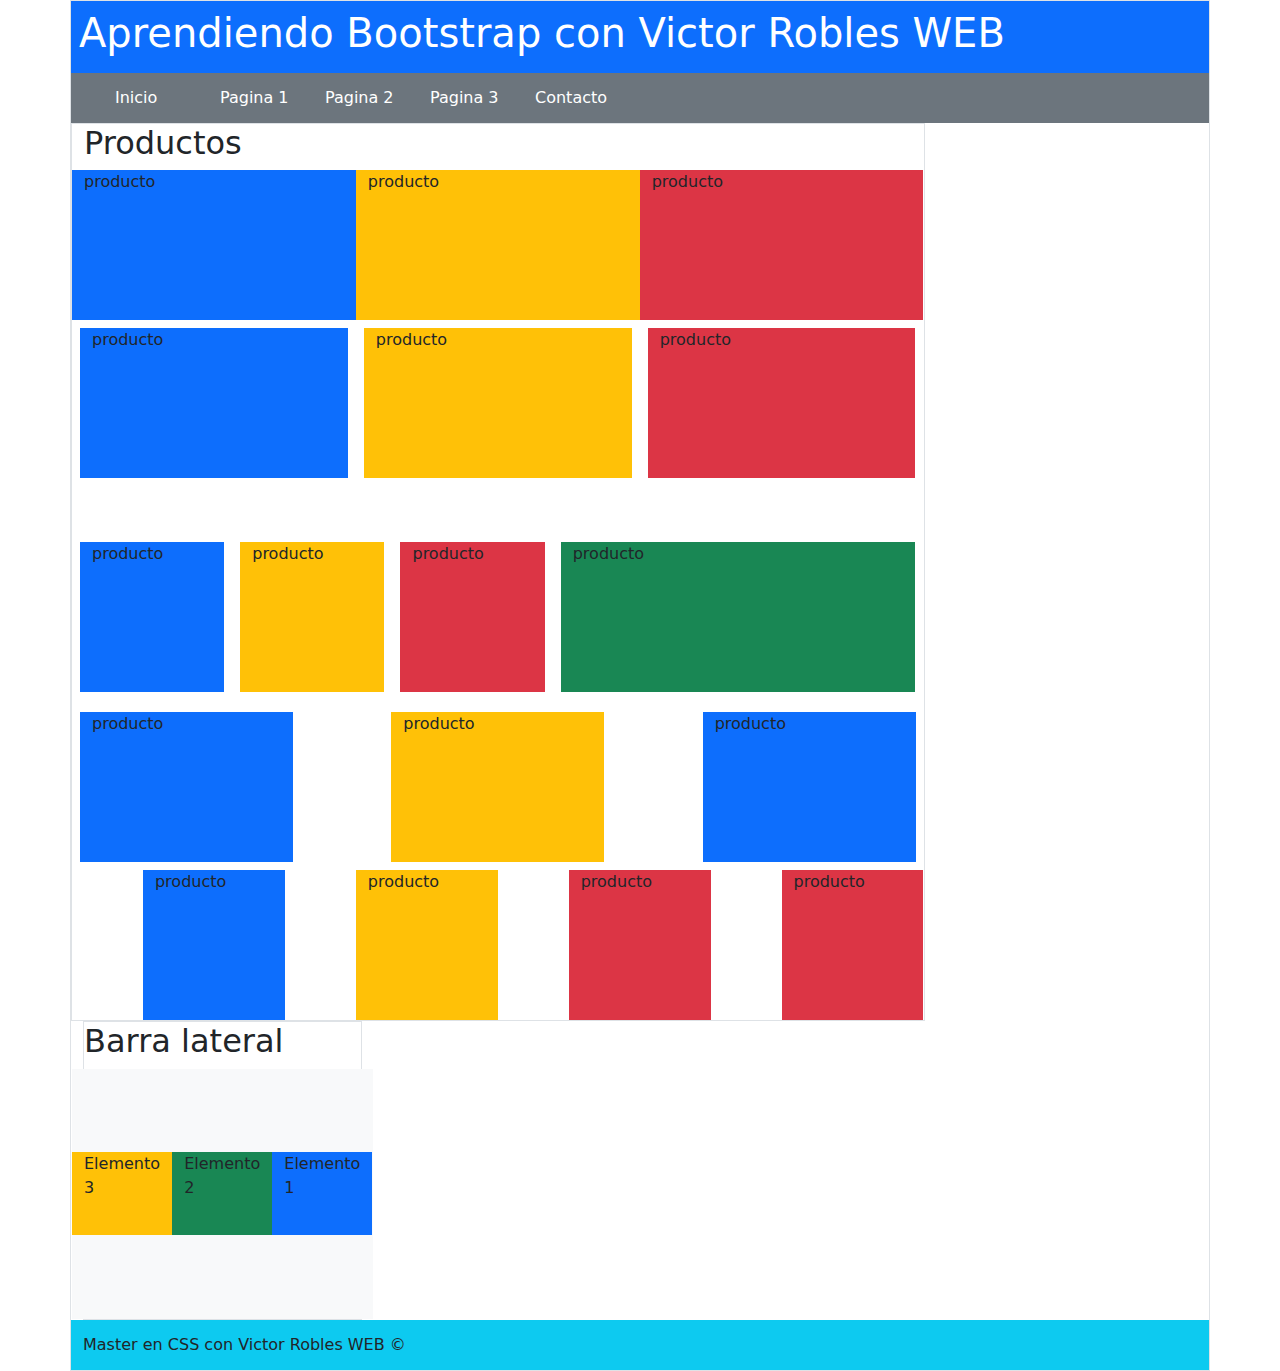
<file: aprendiendo-bootstrap/index.html>
<!DOCTYPE html>
<html lang="es">

<head>
    <meta charset="utf-8" />
    <meta name="viewport" content="width-device-width, user-scalable=no" />
    <title>Aprendiendo Bootstrap con Victor Robles</title>
    <link rel="stylesheet" href="bootstrap/css/bootstrap.min.css" />
    <link rel="stylesheet" href="styles.css" />
</head>

<body>

    <!--
    <div class="mi-web w-75 m-auto p-5 border border-danger">
        <h1>Aprendiendo Bootstrap con Victor Robles Web</h1>
        <h2>Bienvenido a las clases de este framework para CSS</h2>
        <button class="btn btn-success">Hola soy un boton</button>
    </div>
    -->

    <div class="container border">
        <div class="row">
            <header id="header" class="col-12 bg-primary text-white p-2 pl-5">
                <h1>Aprendiendo Bootstrap con Victor Robles WEB</h1>
            </header>

            <nav id="menu" class="col-12 bg-secondary text-white d-none d-sm-none d-md-block">
                <ul class="row w-50">
                    <li class="col-xs-12 col-sm-12 col-md">Inicio</li>
                    <li class="col-xs-12 col-sm-12 col-md">Pagina 1</li>
                    <li class="col-xs-12 col-sm-12 col-md">Pagina 2</li>
                    <li class="col-xs-12 col-sm-12 col-md">Pagina 3</li>
                    <li class="col-xs-12 col-sm-12 col-md">Contacto</li>
                </ul>
            </nav>

            <section id="content" class="col-12">
                <div class="row">
                    <section id="products" class="col-12 col-sm-12 col-md-9 border">
                        <h2>Productos</h2>

                        <div class="items">

                            <div class="row">
                                <div class="item col col-lg col-md-12 col-sm-12 bg-primary">
                                    producto
                                </div>

                                <div class="item col col-lg col-md-6 col-sm-6 bg-warning">
                                    producto
                                </div>

                                <div class="item col col-lg col-md-6 col-sm-6 bg-danger">
                                    producto
                                </div>
                            </div>


                            <div class="row">
                                <div class="item col bg-primary m-2">
                                    producto
                                </div>

                                <div class="item col bg-warning m-2">
                                    producto
                                </div>

                                <div class="item col bg-danger m-2">
                                    producto
                                </div>
                            </div>

                            <div class="row mt-5">
                                <div class="item col bg-primary m-2">
                                    producto
                                </div>

                                <div class="item col bg-warning m-2">
                                    producto
                                </div>

                                <div class="item col bg-danger m-2">
                                    producto
                                </div>

                                <div class="item col-5 bg-success m-2">
                                    producto
                                </div>
                            </div>

                            <div class="row mt-1 justify-content-between">
                                <div class="item col-3 bg-primary m-2">
                                    producto
                                </div>

                                <div class="item col-3 bg-warning m-2">
                                    producto
                                </div>

                                <div class="item col-3 bg-primary m-2">
                                    producto
                                </div>
                            </div>

                            <div class="row">
                                <div class="item col-2 bg-primary offset-1">
                                    producto
                                </div>

                                <div class="item col-2 bg-warning offset-1">
                                    producto
                                </div>

                                <div class="item col-2 bg-danger offset-1">
                                    producto
                                </div>

                                <div class="item col-2 bg-danger offset-1">
                                    producto
                                </div>
                            </div>

                        </div>
                    </section>
                </div>
                <aside class="col-3 border d-none d-sm-none d-md-block">
                    <h2>Barra lateral</h2>

                    <div class="lateral row bg-light align-items-center">

                        <div class="col-4 bg-primary order-3">
                            Elemento 1
                        </div>

                        <div class="col-4 bg-success order-2">
                            Elemento 2
                        </div>

                        <div class="col-4 bg-warning order-1">
                            Elemento 3
                        </div>

                    </div>
                </aside>
            </section>

            <footer class="col-lg-12 bg-info">
                Master en CSS con Victor Robles WEB &copy;
        </div>

    </div>

    <script type="text/javascript" src="jquery/jquery-3.6.0.min.js"></script>
    <script type="text/javascript" src="bootstrap/js/bootstrap.min.js"></script>
</body>

</html>
</file>
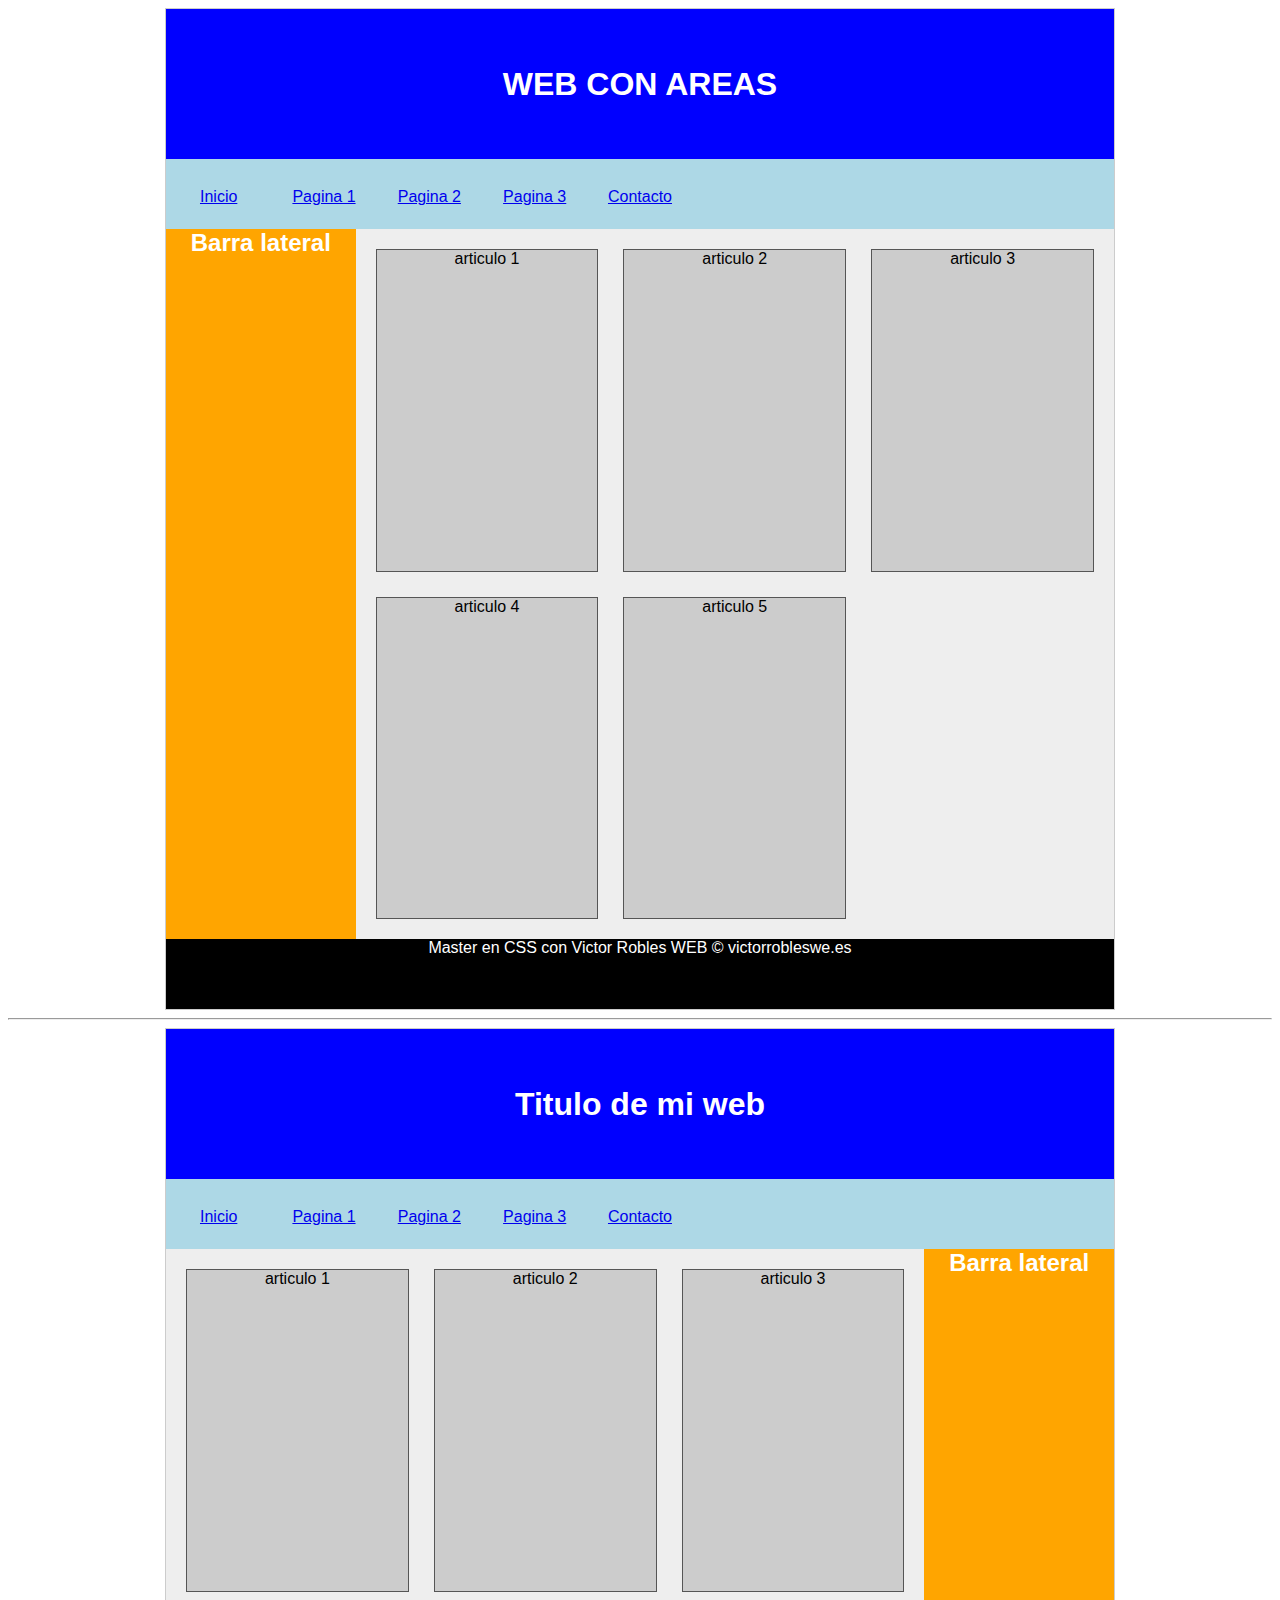
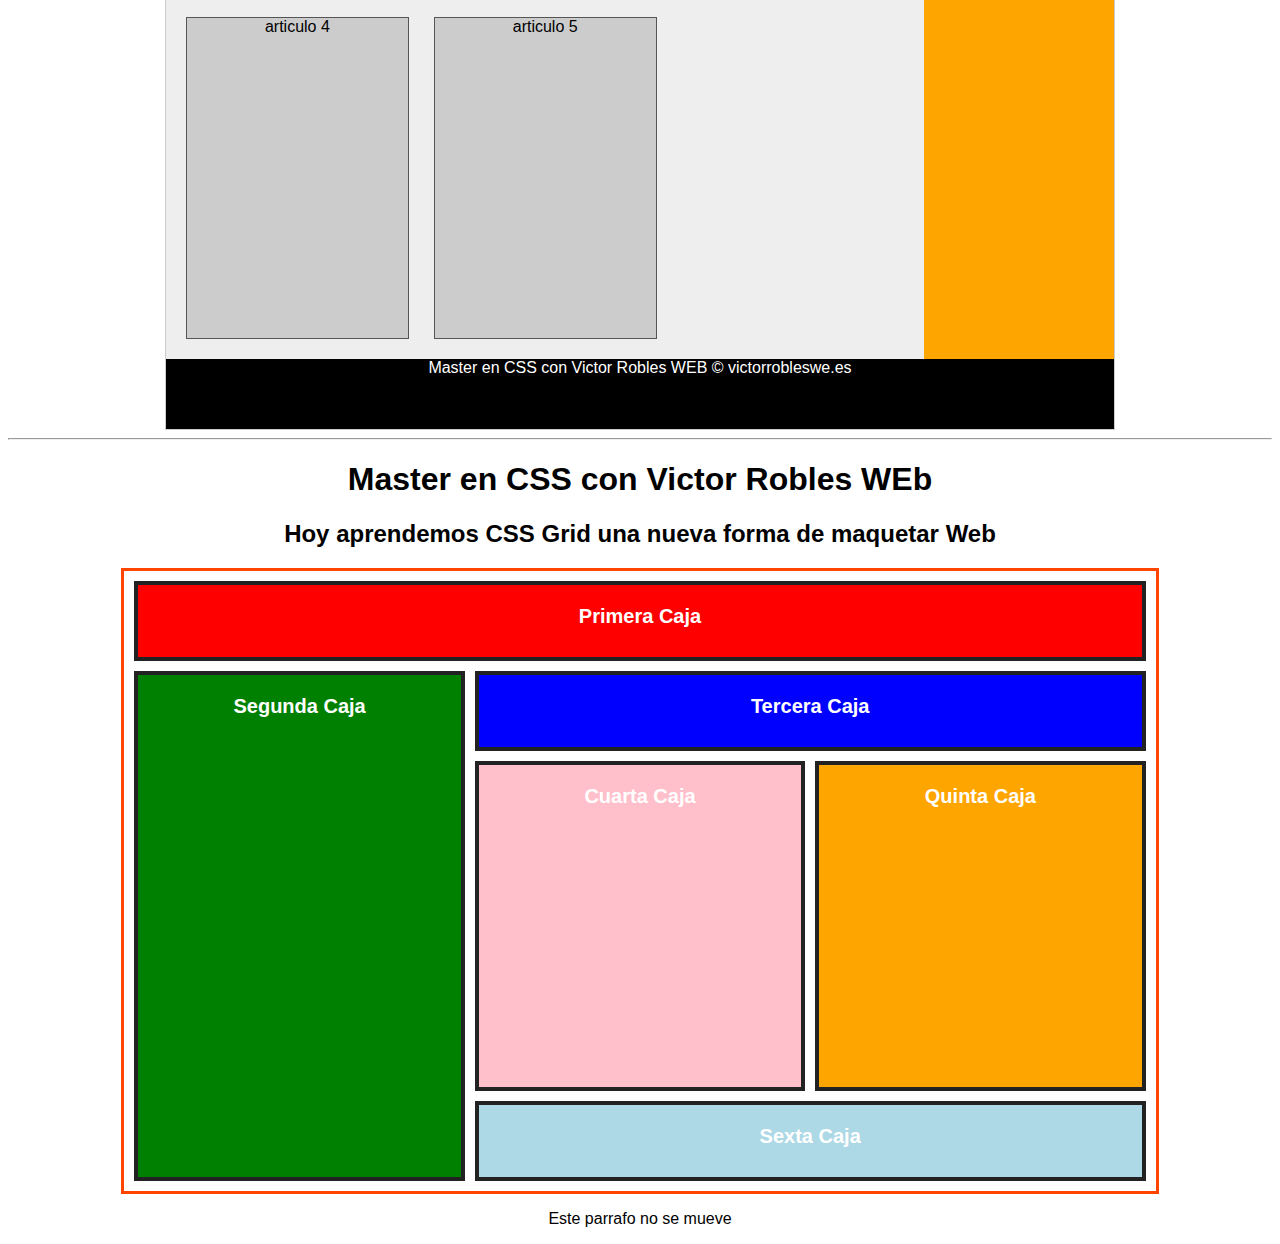
<file: aprendiendo-css-grid/index.html>
<!DOCTYPE html>
<html lang="es">

<head>
    <meta charset="utf-8" />
    <title>Master en CSS con Victor Robles WEB</title>
    <link rel="stylesheet" href="styles.css" />
</head>

<body>

    <!--
        CABECERA (arriba del todo y ocupe el 100%)
            TITULO
        MENU    (debajo de la cabecera y ocupa el 100%)
        CONTENIDO (debajo del menu y al lado de lateral)
        LATERAl (debajo del menu y a la derecha de contenido)
        FOOTER (abajo del todo y ocupa el 100%)
    -->

    <div id="website-areas">
        <header id="cabecera">
            <h1>WEB CON AREAS</h1>
        </header>

        <nav id="menu">
            <ul>
                <li><a href="#">Inicio</a></li>
                <li><a href="#">Pagina 1</a></li>
                <li><a href="#">Pagina 2</a></li>
                <li><a href="#">Pagina 3</a></li>
                <li><a href="#">Contacto</a></li>
            </ul>
        </nav>

        <section id="contenido">
            <article>
                articulo 1
            </article>
            <article>
                articulo 2
            </article>
            <article>
                articulo 3
            </article>
            <article>
                articulo 4
            </article>
            <article>
                articulo 5
            </article>
        </section>

        <aside id="lateral">
            <h2>Barra lateral</h2>
        </aside>

        <footer id="pie-pagina">
            Master en CSS con Victor Robles WEB &copy; victorrobleswe.es
        </footer>
    </div>




    <hr>
    <div id="website">
        <header id="cabecera">
            <h1>Titulo de mi web</h1>
        </header>

        <nav id="menu">
            <ul>
                <li><a href="#">Inicio</a></li>
                <li><a href="#">Pagina 1</a></li>
                <li><a href="#">Pagina 2</a></li>
                <li><a href="#">Pagina 3</a></li>
                <li><a href="#">Contacto</a></li>
            </ul>
        </nav>

        <section id="contenido">
            <article>
                articulo 1
            </article>
            <article>
                articulo 2
            </article>
            <article>
                articulo 3
            </article>
            <article>
                articulo 4
            </article>
            <article>
                articulo 5
            </article>
        </section>

        <aside id="lateral">
            <h2>Barra lateral</h2>
        </aside>

        <footer id="pie-pagina">
            Master en CSS con Victor Robles WEB &copy; victorrobleswe.es
        </footer>
    </div>



    <hr>

    <h1>Master en CSS con Victor Robles WEb</h1>
    <h2>Hoy aprendemos CSS Grid una nueva forma de maquetar Web</h2>

    <div class="layout">

        <div class="caja red">
            Primera Caja
        </div>

        <div class="caja green">
            Segunda Caja
        </div>


        <div class="caja blue">
            Tercera Caja
        </div>


        <div class="caja pink">
            Cuarta Caja
        </div>


        <div class="caja orange">
            Quinta Caja
        </div>


        <div class="caja lightblue">
            Sexta Caja
        </div>


    </div>

    <p>Este parrafo no se mueve</p>


</body>

</html>
</file>
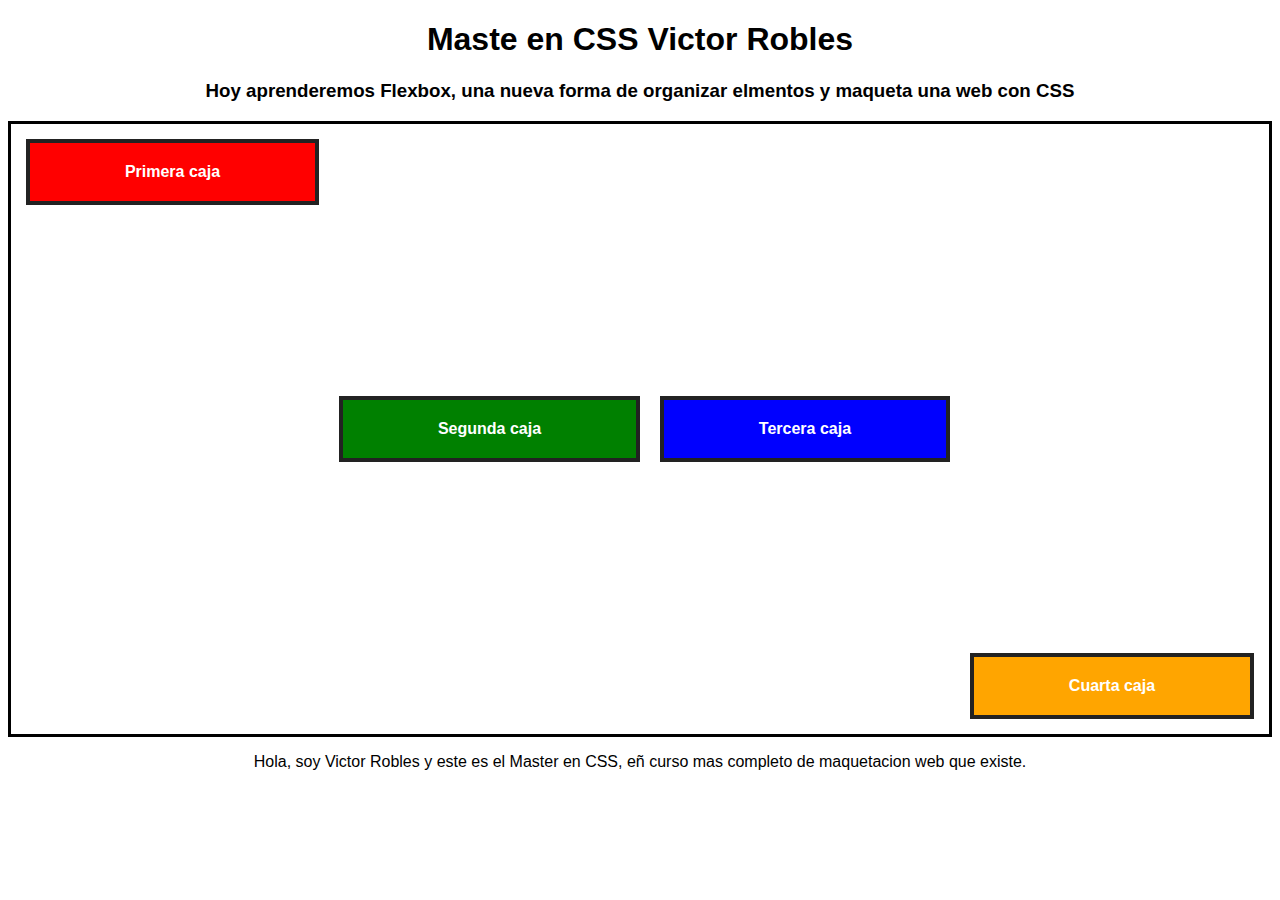
<file: aprendiendo-flexbox/index.html>
<!DOCTYPE html>
<html lang="es">

<head>
    <meta charset="utf-8" />
    <title>Master en CSS Victor Robles</title>
    <link rel="stylesheet" type="text/css" href="styles.css" />
</head>

<body>
    <h1>Maste en CSS Victor Robles</h1>
    <h3>Hoy aprenderemos Flexbox, una nueva forma de organizar elmentos y maqueta una web con CSS</h3>

    <section id="layout">
        <div class="caja red">
            Primera caja
        </div>
        <div class="caja green">
            Segunda caja
        </div>
        <div class="caja blue">
            Tercera caja
        </div>
        <div class="caja orange">
            Cuarta caja
        </div>
   </section>

    <p>
        Hola, soy Victor Robles y este es el Master en CSS, eñ curso mas completo de maquetacion web que existe.
    </p>
</body>

</html>
</file>
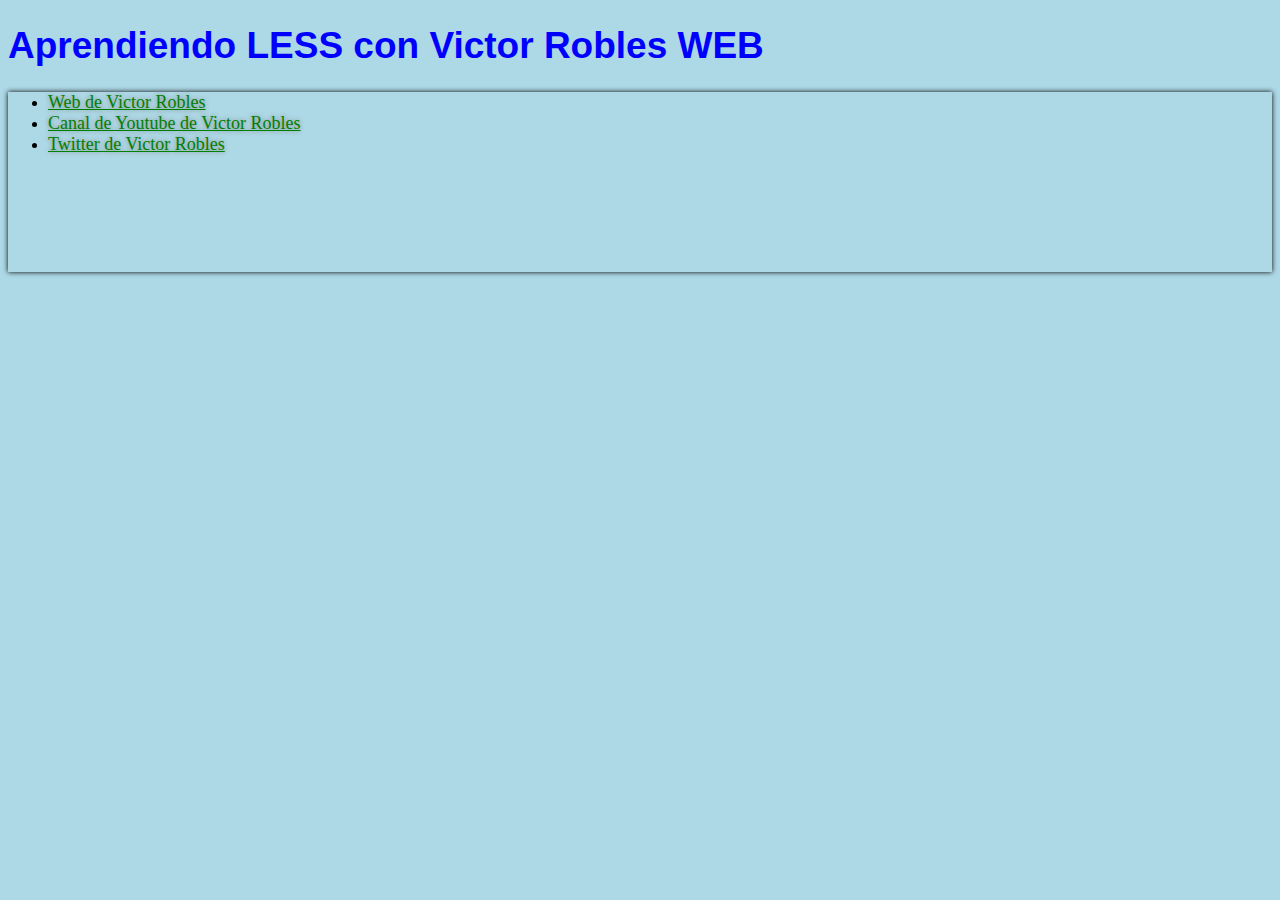
<file: aprendiendo-less/index.html>
<!DOCTYPE html>
<html>
    <head>
        <meta charset="utf-8"/>
        <title>Apreniendo LESS con Victor Robles WEB</title>
        <link rel="stylesheet" href="styles.css"/>
    </head>
    <body>
        <h1>Aprendiendo LESS con Victor Robles WEB</h1>

        <div class="informacion">
            <ul>
                <li>
                    <a href="#">Web de Victor Robles</a>
                </li>
                <li>
                    <a href="#">Canal de Youtube de Victor Robles</a>
                </li>
                <li>
                    <a href="#">Twitter de Victor Robles</a>
                </li>
            </ul>
        </div>
    </body>
</html>
</file>
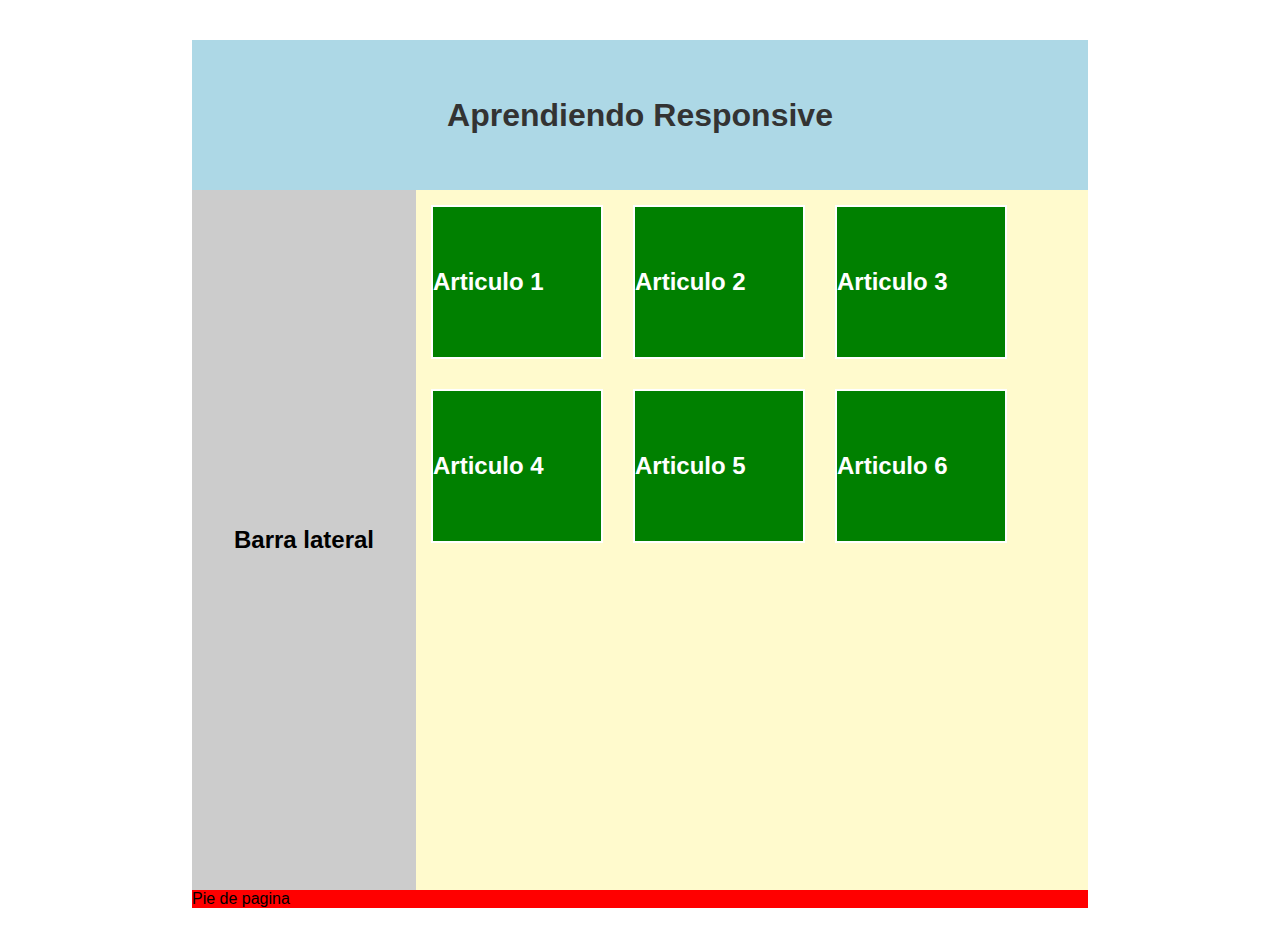
<file: aprendiendo-responsive/index.html>
<!DOCTYPE html>
<html>

<head>
    <meta charset="utf-8">
    <meta name="viewport" content="width=device-width, user-scalable=no"/>
    <title>Aprendiendo Responsive con Victor Robles</title>
    <link rel="stylesheet" href="styles.css">
</head>

<body>
    <div id="container">
        <header>

            <h1>Aprendiendo Responsive</h1>
        </header>

        <section id="content">
            <aside>
                <h2>Barra lateral</h2>
            </aside>
            <section id="articles">
                <article>
                    <h2>Articulo 1</h2>
                </article>
                <article>
                    <h2>Articulo 2</h2>
                </article>
                <article>
                    <h2>Articulo 3</h2>
                </article>
                <article>
                    <h2>Articulo 4</h2>
                </article>
                <article>
                    <h2>Articulo 5</h2>
                </article>
                <article>
                    <h2>Articulo 6</h2>
                </article>
            </section>
            <div class="clearfix"></div>
        </section>

        <footer>
            Pie de pagina
        </footer>
    </div>

</body>

</html>
</file>
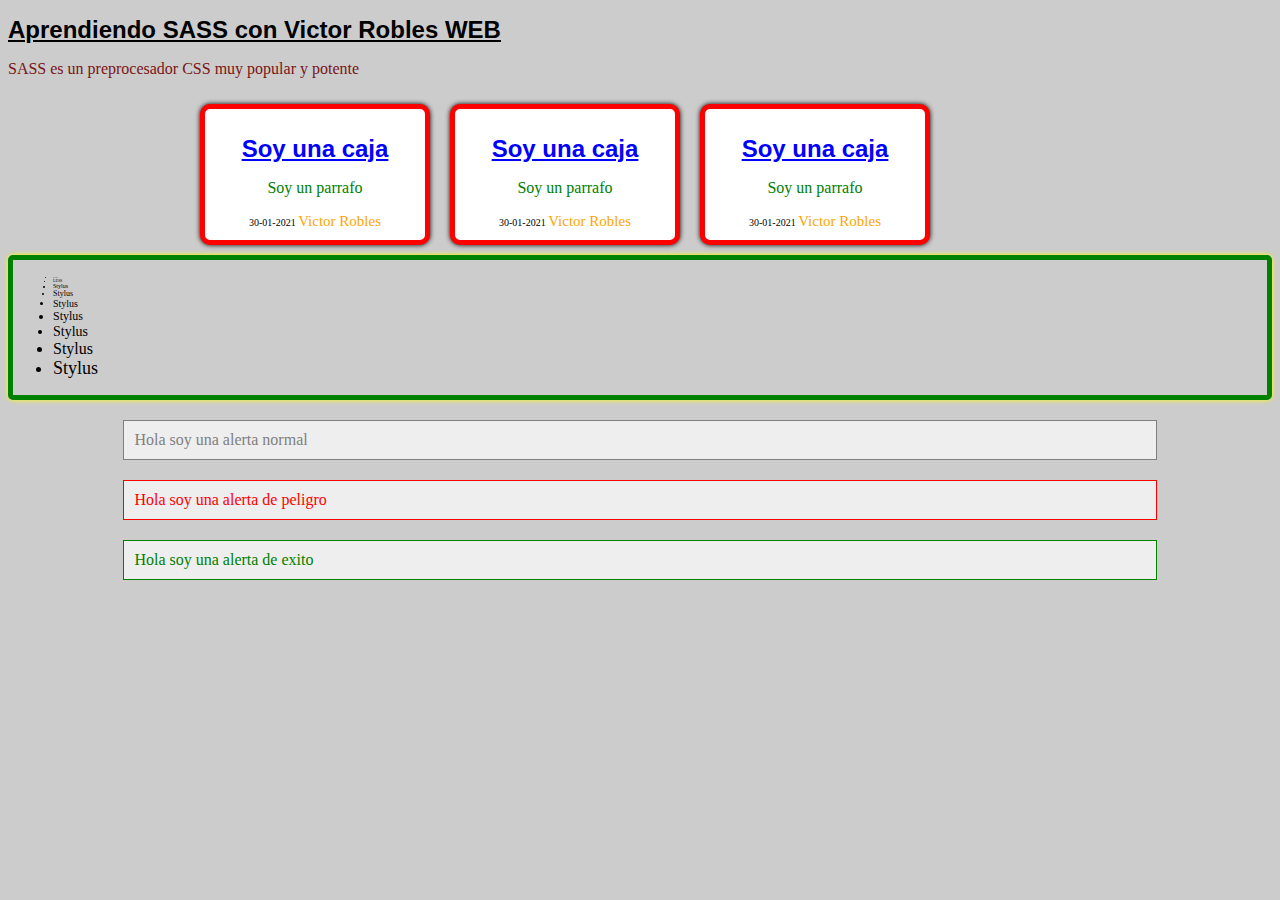
<file: aprendiendo-sass/index.html>
<!DOCTYPE html>
<html>

<head>
    <meta charset="utf-8" />
    <title>Aprendiendo SASS con Victor Robles WEB</title>
    <link rel="stylesheet" type="text/css" href="styles.css" />
</head>

<body>
    <h1>Aprendiendo SASS con Victor Robles WEB</h1>
    <p>SASS es un preprocesador CSS muy popular y potente</p>

    <div class="cajas">

        <div class="caja">
            <h1>Soy una caja</h1>
            <p>Soy un parrafo</p>
            <div class="info">
                30-01-2021

                <span class="author">
                    Victor Robles
                </span>
            </div>
        </div>

        <div class="caja">
            <h1>Soy una caja</h1>
            <p>Soy un parrafo</p>
            <div class="info">
                30-01-2021

                <span class="author">
                    Victor Robles
                </span>
            </div>
        </div>

        <div class="caja">
            <h1>Soy una caja</h1>
            <p>Soy un parrafo</p>
            <div class="info">
                30-01-2021

                <span class="author">
                    Victor Robles
                </span>
            </div>
        </div>

        <div class="clearfix"></div>
    </div>

    <div class="listado">
        <ul>
            <li>
                SASS
            </li>
            <li>
                LESS
            </li>
            <li>
                Stylus
            </li>
            <li>
                Stylus
            </li>
            <li>
                Stylus
            </li>
            <li>
                Stylus
            </li>
            <li>
                Stylus
            </li>
            <li>
                Stylus
            </li>
            <li>
                Stylus
            </li>

        </ul>
    </div>

    <div class="alert">
        Hola soy una alerta normal
    </div>

    <div class="alert-danger">
        Hola soy una alerta de peligro
    </div>

    <div class="alert-success">
        Hola soy una alerta de exito
    </div>

</body>

</html>
</file>
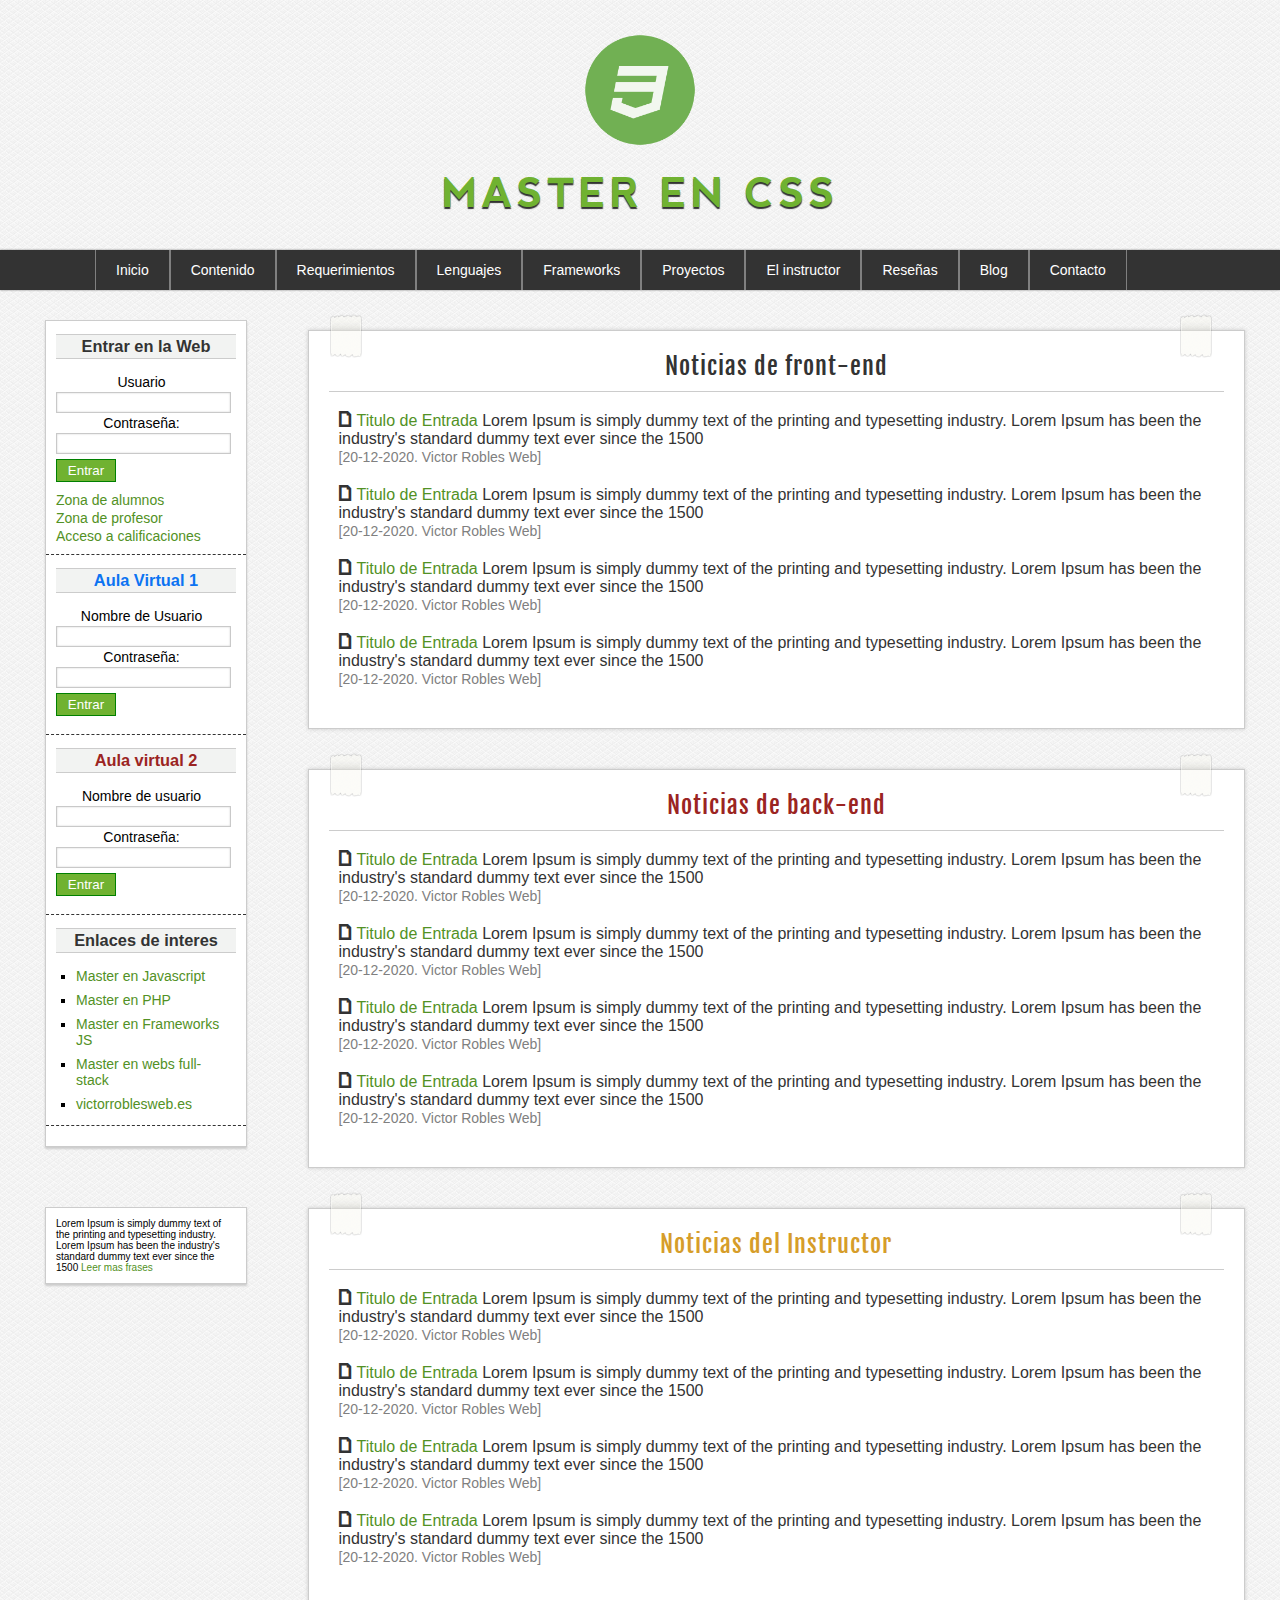
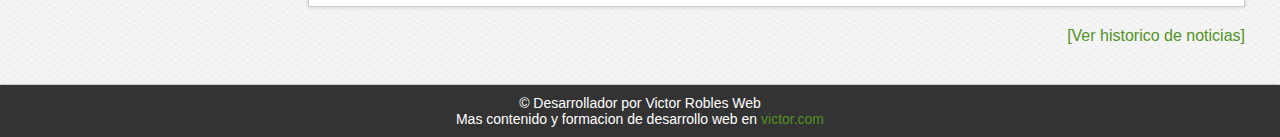
<file: Maquetacion-1/index.html>
<!DOCTYPE html>
<html lang="es">

<head>
    <meta charset="utf-8">
    <title>Master en CSS con Victor Robles WEb</title>
    <link rel="icon" type="image/x-icon" href="img/logo.png" />
    <link rel="stylesheet" type="text/css" href="css/styles.css">
</head>

<body>

    <!--Inicio de la cabecera-->
    <header id="header">
        <div id="logotipo">
            <img src="img/logo.png" alt="Logotipo de la web">
        </div>

        <h1>
            <a href="index.html">
                MASTER EN CSS
            </a>
        </h1>

    </header>
    <!--Fin de la cabecera-->

    <!--Menu de navegacion-->

    <nav id="nav">
        <ul>
            <li>
                <a href="index.html">Inicio</a>
            </li>

            <li>
                <a href="index.html">Contenido</a>
            </li>

            <li>
                <a href="index.html">Requerimientos</a>
            </li>

            <li>
                <a href="index.html">Lenguajes</a>
                <ul>
                    <li>
                        <a href="#">HTML</a>
                    </li>

                    <li>
                        <a href="#">CSS</a>
                    </li>

                </ul>
            </li>

            <li>
                <a href="index.html">Frameworks</a>
                <ul>

                    <li>
                        <a href="#">LESS</a>
                    </li>

                    <li>
                        <a href="#">SASS</a>
                    </li>

                    <li>
                        <a href="#">Boostrap 4</a>
                    </li>
                </ul>
            </li>

            <li>
                <a href="index.html">Proyectos</a>
            </li>

            <li>
                <a href="index.html">El instructor</a>
            </li>

            <li>
                <a href="index.html">Reseñas</a>
            </li>

            <li>
                <a href="index.html">Blog</a>
            </li>

            <li>
                <a href="index.html">Contacto</a>
            </li>

        </ul>
    </nav>

    <!--Fin del Menu de navegacion-->

    <!--Inicio del contenido central-->
    <div id="content">

        <!--Inicio de la barra lateral-->
        <aside id="aside">
            <div class="widget" id="login">
                <h3>Entrar en la Web</h3>
                <form>
                    <label>Usuario</label>
                    <input type="text" />

                    <label>Contraseña:</label>
                    <input type="password" />

                    <input type="submit" value="Entrar" />
                </form>

                <a href="#">Zona de alumnos</a>
                <a href="#">Zona de profesor</a>
                <a href="#">Acceso a calificaciones</a>

            </div>

            <div class="widget" id="login">
                <h3 class="blue">Aula Virtual 1</h3>
                <form>
                    <label>Nombre de Usuario</label>
                    <input type="text" />

                    <label>Contraseña:</label>
                    <input type="password" />

                    <input type="submit" value="Entrar" />

                </form>
            </div>

            <div class="widget" id="login">
                <h3 class="red">Aula virtual 2</h3>
                <form>
                    <label>Nombre de usuario</label>
                    <input type="text" />

                    <label>Contraseña:</label>
                    <input type="password" />

                    <input type="submit" value="Entrar" />

                </form>
            </div>

            <div class="widget" id="login">
                <h3>Enlaces de interes</h3>

                <ul>
                    <li>
                        <a href="#">
                            Master en Javascript
                        </a>
                    </li>
                    <li>
                        <a href="#">
                            Master en PHP
                        </a>
                    </li>
                    <li>
                        <a href="#">
                            Master en Frameworks JS
                        </a>
                    </li>
                    <li>
                        <a href="#">
                            Master en webs full-stack
                        </a>
                    </li>

                    <li>
                        <a href="#">
                            victorroblesweb.es
                        </a>
                    </li>
                </ul>
            </div>
        </aside>
       <!--Fin de la barra lateral-->

        <!--Inicio de las secciones-->

        <div id="sections">

            <section id="frontend">
                <span class="sticker">
                    <img class="stickerOne" src="img/scotch.png" alt="Pegatina">
                    <img class="stickerTwo" src="img/scotch.png" alt="Pegatina">
                </span>
                <h2 class="titulo">Noticias de front-end</h2>

                <article class="article">
                    <span class="icon">a</span>
                    <p>
                        <a href="#">Titulo de Entrada</a>
                        Lorem Ipsum is simply dummy text of the printing and typesetting industry. Lorem Ipsum has been
                        the industry's standard dummy text ever since the 1500
                    </p>
                    <span class="date">[20-12-2020. Victor Robles Web]</span>
                </article>

                <article class="article">
                    <span class="icon">a</span>
                    <p>
                        <a href="#">Titulo de Entrada</a>
                        Lorem Ipsum is simply dummy text of the printing and typesetting industry. Lorem Ipsum has been
                        the industry's standard dummy text ever since the 1500
                    </p>
                    <span class="date">[20-12-2020. Victor Robles Web]</span>
                </article>


                <article class="article">
                    <span class="icon">a</span>
                    <p>
                        <a href="#">Titulo de Entrada</a>
                        Lorem Ipsum is simply dummy text of the printing and typesetting industry. Lorem Ipsum has been
                        the industry's standard dummy text ever since the 1500
                    </p>
                    <span class="date">[20-12-2020. Victor Robles Web]</span>
                </article>


                <article class="article">
                    <span class="icon">a</span>
                    <p>
                        <a href="#">Titulo de Entrada</a>
                        Lorem Ipsum is simply dummy text of the printing and typesetting industry. Lorem Ipsum has been
                        the industry's standard dummy text ever since the 1500
                    </p>
                    <span class="date">[20-12-2020. Victor Robles Web]</span>
                </article>

            </section>

            <section id="backend">
                <span class="sticker">
                    <img class="stickerOne" src="img/scotch.png" alt="Pegatina">
                    <img class="stickerTwo" src="img/scotch.png" alt="Pegatina">
                </span>
                <h2 class="titulo red">Noticias de back-end</h2>

                <article class="article">
                    <span class="icon">a</span>
                    <p>
                        <a href="#">Titulo de Entrada</a>
                        Lorem Ipsum is simply dummy text of the printing and typesetting industry. Lorem Ipsum has been
                        the industry's standard dummy text ever since the 1500
                    </p>
                    <span class="date">[20-12-2020. Victor Robles Web]</span>
                </article>

                <article class="article">
                    <span class="icon">a</span>
                    <p>
                        <a href="#">Titulo de Entrada</a>
                        Lorem Ipsum is simply dummy text of the printing and typesetting industry. Lorem Ipsum has been
                        the industry's standard dummy text ever since the 1500
                    </p>
                    <span class="date">[20-12-2020. Victor Robles Web]</span>
                </article>


                <article class="article">
                    <span class="icon">a</span>
                    <p>
                        <a href="#">Titulo de Entrada</a>
                        Lorem Ipsum is simply dummy text of the printing and typesetting industry. Lorem Ipsum has been
                        the industry's standard dummy text ever since the 1500
                    </p>
                    <span class="date">[20-12-2020. Victor Robles Web]</span>
                </article>


                <article class="article">
                    <span class="icon">a</span>
                    <p>
                        <a href="#">Titulo de Entrada</a>
                        Lorem Ipsum is simply dummy text of the printing and typesetting industry. Lorem Ipsum has been
                        the industry's standard dummy text ever since the 1500
                    </p>
                    <span class="date">[20-12-2020. Victor Robles Web]</span>
                </article>

            </section>


            <section id="instructor">
                <span class="sticker">
                    <img class="stickerOne" src="img/scotch.png" alt="Pegatina">
                    <img class="stickerTwo" src="img/scotch.png" alt="Pegatina">
                </span>
                <h2 class="titulo orange">Noticias del Instructor</h2>

                <article class="article">
                    <span class="icon">a</span>
                    <p>
                        <a href="#">Titulo de Entrada</a>
                        Lorem Ipsum is simply dummy text of the printing and typesetting industry. Lorem Ipsum has been
                        the industry's standard dummy text ever since the 1500
                    </p>
                    <span class="date">[20-12-2020. Victor Robles Web]</span>
                </article>

                <article class="article">
                    <span class="icon">a</span>
                    <p>
                        <a href="#">Titulo de Entrada</a>
                        Lorem Ipsum is simply dummy text of the printing and typesetting industry. Lorem Ipsum has been
                        the industry's standard dummy text ever since the 1500
                    </p>
                    <span class="date">[20-12-2020. Victor Robles Web]</span>
                </article>


                <article class="article">
                    <span class="icon">a</span>
                    <p>
                        <a href="#">Titulo de Entrada</a>
                        Lorem Ipsum is simply dummy text of the printing and typesetting industry. Lorem Ipsum has been
                        the industry's standard dummy text ever since the 1500
                    </p>
                    <span class="date">[20-12-2020. Victor Robles Web]</span>
                </article>


                <article class="article">
                    <span class="icon">a</span>
                    <p>
                        <a href="#">Titulo de Entrada</a>
                        Lorem Ipsum is simply dummy text of the printing and typesetting industry. Lorem Ipsum has been
                        the industry's standard dummy text ever since the 1500
                    </p>
                    <span class="date">[20-12-2020. Victor Robles Web]</span>
                </article>

            </section>


        </div>

        <!--Fin de las secciones-->

        <aside id="frase">
            Lorem Ipsum is simply dummy text of the printing and typesetting industry. Lorem Ipsum has been the
            industry's standard dummy text ever since the 1500
            <a href="#">Leer mas frases</a>
        </aside>
 
        <div class="clearfix"></div>

        <div id="history">
            <a href="#">[Ver historico de noticias]</a>
        </div>
    </div>
    <!--Fin del contenido central-->
    <div class="clearfix"></div>
    <footer id="footer">
        <p>&copy; Desarrollador por Victor Robles Web</p>
        <p>Mas contenido y formacion de desarrollo web en <a href="#">victor.com</a></p>
    </footer>
</body>

</html>
</file>
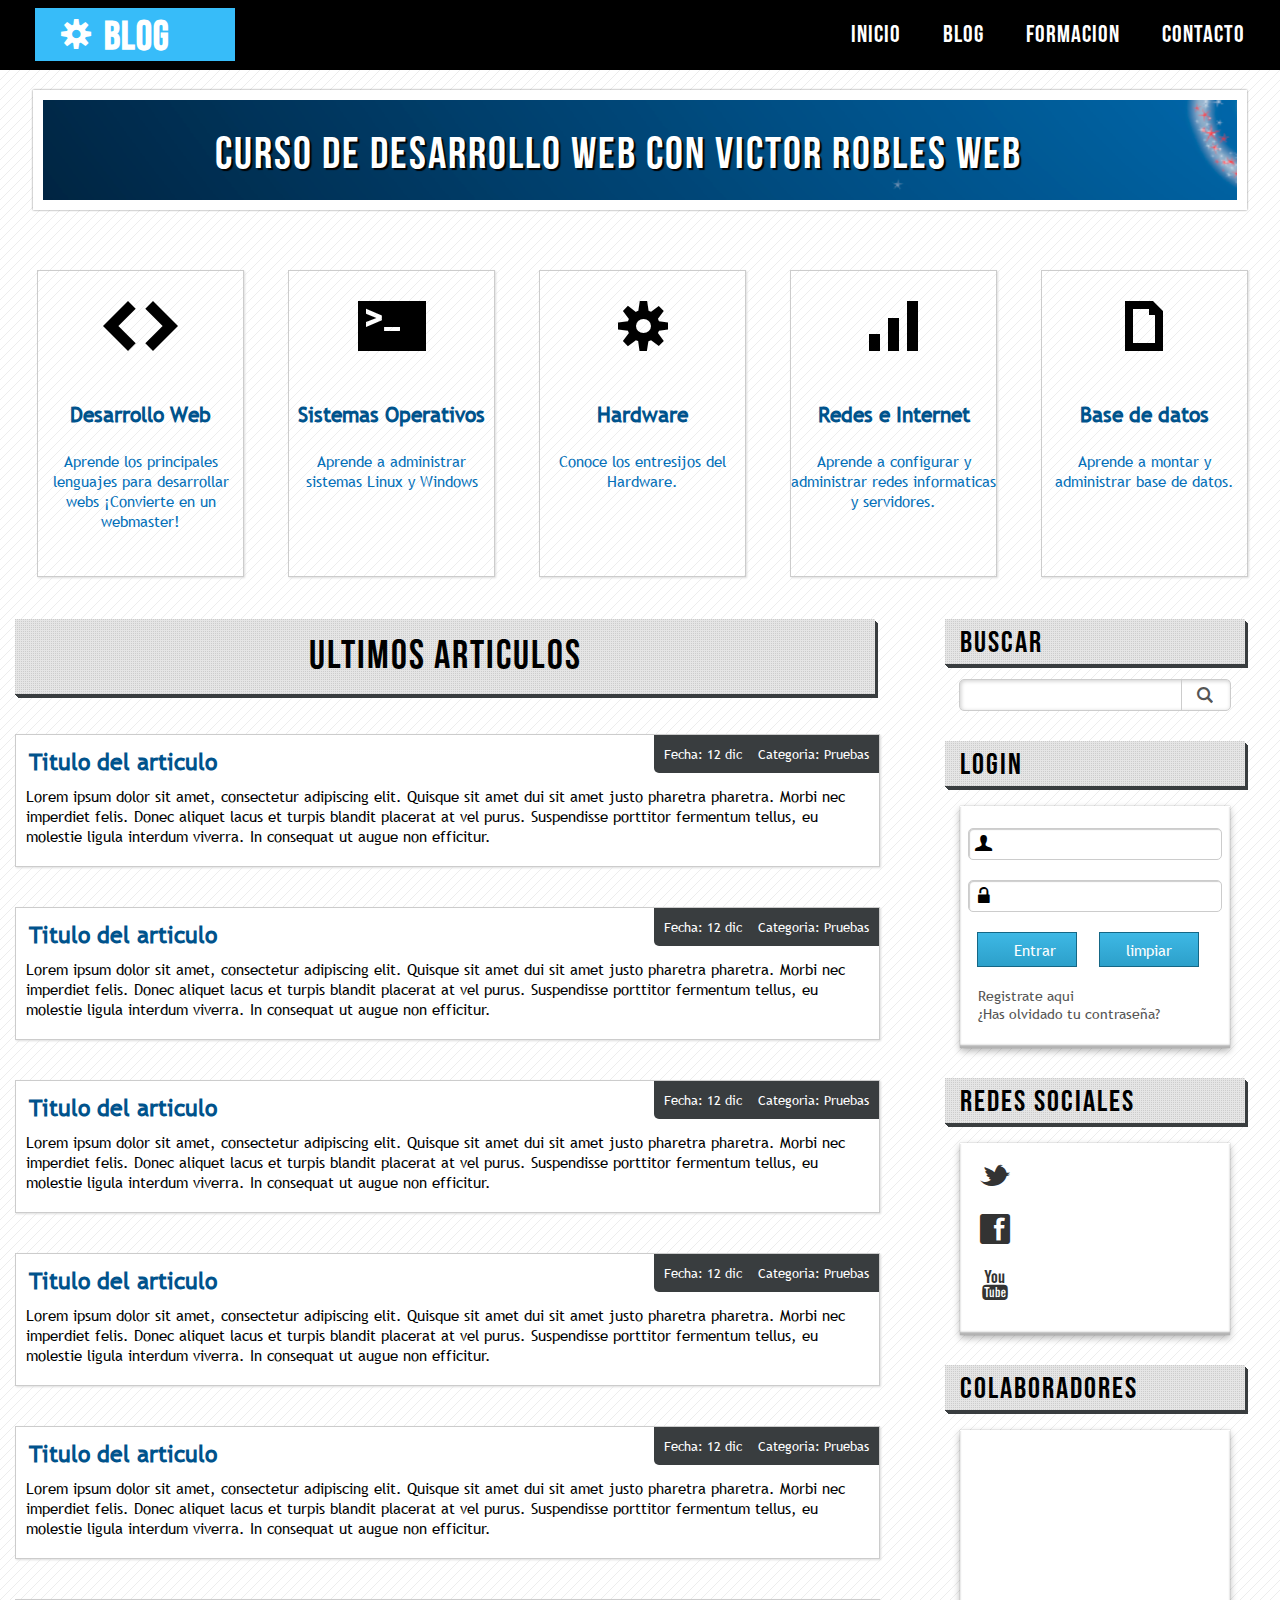
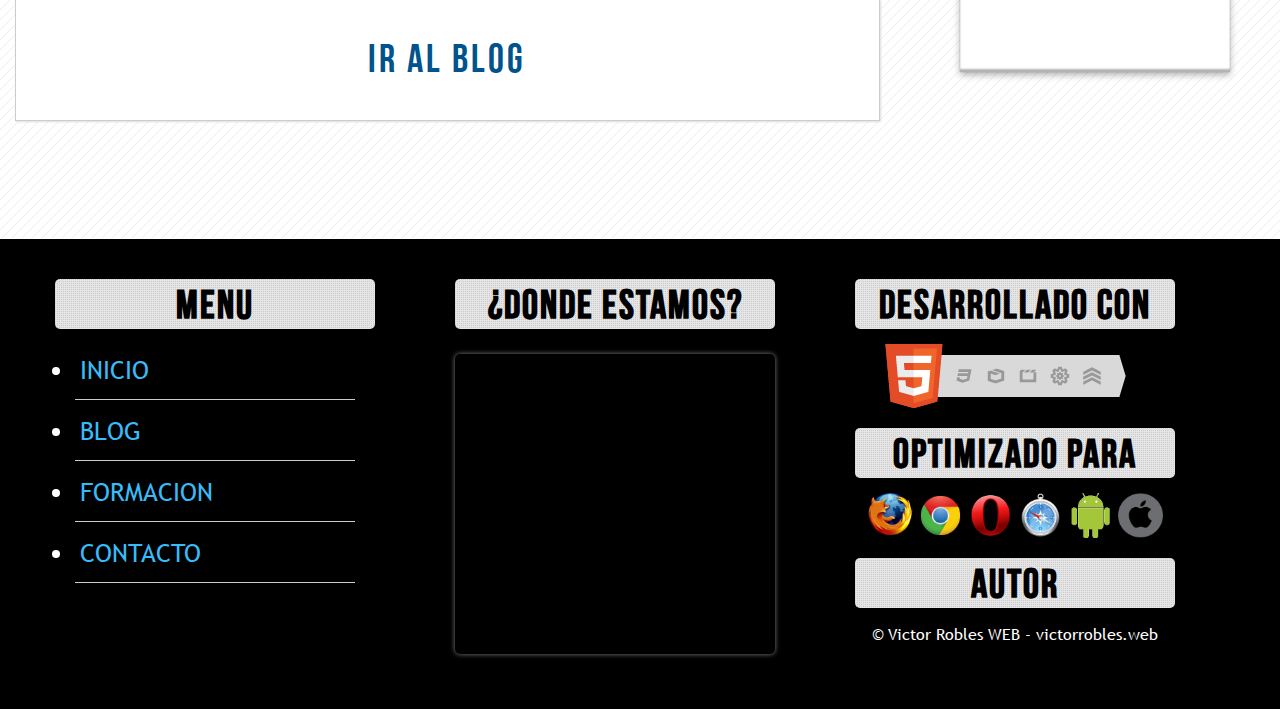
<file: Maquetacion-2/index.html>
<!DOCTYPE html>
<html lang="es">

<head>
    <meta charset="utf-8" />
    <meta name="viewport" content="width=device-width, user-scalable=no" />
    <title>Master en CSS - Victor Robles WEB</title>
    <link rel="icon" type="favicon/x-icon" href="img/supertux.png" />
    <link rel="stylesheet" href="css/styles.css">
    <link rel="stylesheet" href="css/responsive.css">
</head>

<body>
    <!--Inicio de Cabecera-->
    <header id="header">
        <div class="wrap">
            <div id="logo">
                <span class="gear">S</span>
                <h3>BLOG</h3>
            </div>

            <nav id="menu">
                <ul>
                    <li><a href="#">INICIO</a></li>
                    <li><a href="#">BLOG</a></li>
                    <li><a href="#">FORMACION</a></li>
                    <li><a href="#">CONTACTO</a></li>
                </ul>
            </nav>
        </div>
    </header>
    <!--Frin de Cabecera-->


    <section class="wrap">
        <section id="info">

            <!--Incio Banner-->
            <div id="banner">
                <h1>CURSO DE DESARROLLO WEB CON VICTOR ROBLES WEB</h1>
            </div>
            <!--Fin Banner-->

            <!--Inicio Tarjetas-->
            <div id="cards">
                <div class="card">
                    <p class="icon">H</p>
                    <h2 class="category">Desarrollo Web</h2>
                    <p class="description">
                        Aprende los principales lenguajes para desarrollar webs ¡Convierte en un webmaster!
                    </p>
                </div>

                <div class="card">
                    <p class="icon">_</p>
                    <h2 class="category">Sistemas Operativos</h2>
                    <p class="description">
                        Aprende a administrar sistemas Linux y Windows
                    </p>
                </div>

                <div class="card">
                    <p class="icon">S</p>
                    <h2 class="category">Hardware</h2>
                    <p class="description">
                        Conoce los entresijos del Hardware.
                    </p>
                </div>

                <div class="card">
                    <p class="icon">u</p>
                    <h2 class="category">Redes e Internet</h2>
                    <p class="description">
                        Aprende a configurar y administrar redes informaticas y servidores.
                    </p>
                </div>


                <div class="card">
                    <p class="icon">a</p>
                    <h2 class="category">Base de datos</h2>
                    <p class="description">
                        Aprende a montar y administrar base de datos.
                    </p>
                </div>
            </div>
        </section>
        <!--Fin de tarjetas-->

        <!--Inicio barra lateral-->
        <div class="clearfix"></div>
        <aside id="lateral">

            <h3>BUSCAR</h3>
            <div id="search">
                <form>
                    <input type="text" />
                    <input type="button" value="L" class="icon" />
                </form>
            </div>

            <h3>LOGIN</h3>
            <div id="login" class="aside-box">
                <form>
                    <label id="user" class="icon">U</label>
                    <input type="email" />

                    <label id="password" class="icon">w</label>
                    <input type="password" />

                    <input type="submit" value="Entrar" />
                    <input type="reset" value="limpiar" />

                    <a href="#">Registrate aqui</a>
                    <a href="#">¿Has olvidado tu contraseña?</a>
                </form>
            </div>

            <h3>REDES SOCIALES</h3>
            <div id="social" class="aside-box">
                <div class="twitter">
                    <a href="#" class="icon">t</a>
                    <p class="overlay">
                        Twitter
                    </p>
                </div>

                <div class="facebook">
                    <a href="#" class="icon">f</a>
                    <p class="overlay">
                        Facebook
                    </p>
                </div>

                <div class="youtube">
                    <a href="#" class="icon">y</a>
                    <p class="overlay">
                        Youtube
                    </p>
                </div>

            </div>
            <h3>COLABORADORES</h3>
            <div id="sponsors" class="aside-box">

            </div>
        </aside>

        <!--Fin de barra lateral-->

        <!--Inicio Articulos-->

        <section id="articles">
            <h2>Ultimos articulos</h2>
            <div class="clearfix"></div>
            <article>
                <div class="data">
                    <span>Fecha: 12 dic</span>
                    <span>Categoria: Pruebas</span>
                </div>
                <h4>
                    <a href="#">Titulo del articulo</a>
                </h4>
                <p>
                    Lorem ipsum dolor sit amet, consectetur adipiscing elit. Quisque sit amet dui sit amet justo
                    pharetra pharetra. Morbi nec imperdiet felis. Donec aliquet lacus et turpis blandit placerat at
                    vel purus. Suspendisse porttitor fermentum tellus, eu molestie ligula interdum viverra. In
                    consequat ut augue non efficitur.
                </p>
            </article>

            <article>
                <div class="data">
                    <span>Fecha: 12 dic</span>
                    <span>Categoria: Pruebas</span>
                </div>
                <h4>
                    <a href="#">Titulo del articulo</a>
                </h4>
                <p>
                    Lorem ipsum dolor sit amet, consectetur adipiscing elit. Quisque sit amet dui sit amet justo
                    pharetra pharetra. Morbi nec imperdiet felis. Donec aliquet lacus et turpis blandit placerat at
                    vel purus. Suspendisse porttitor fermentum tellus, eu molestie ligula interdum viverra. In
                    consequat ut augue non efficitur.
                </p>
            </article>

            <article>
                <div class="data">
                    <span>Fecha: 12 dic</span>
                    <span>Categoria: Pruebas</span>
                </div>
                <h4>
                    <a href="#">Titulo del articulo</a>
                </h4>
                <p>
                    Lorem ipsum dolor sit amet, consectetur adipiscing elit. Quisque sit amet dui sit amet justo
                    pharetra pharetra. Morbi nec imperdiet felis. Donec aliquet lacus et turpis blandit placerat at
                    vel purus. Suspendisse porttitor fermentum tellus, eu molestie ligula interdum viverra. In
                    consequat ut augue non efficitur.
                </p>
            </article>

            <article>
                <div class="data">
                    <span>Fecha: 12 dic</span>
                    <span>Categoria: Pruebas</span>
                </div>
                <h4>
                    <a href="#">Titulo del articulo</a>
                </h4>
                <p>
                    Lorem ipsum dolor sit amet, consectetur adipiscing elit. Quisque sit amet dui sit amet justo
                    pharetra pharetra. Morbi nec imperdiet felis. Donec aliquet lacus et turpis blandit placerat at
                    vel purus. Suspendisse porttitor fermentum tellus, eu molestie ligula interdum viverra. In
                    consequat ut augue non efficitur.
                </p>
            </article>

            <article>
                <div class="data">
                    <span>Fecha: 12 dic</span>
                    <span>Categoria: Pruebas</span>
                </div>
                <h4>
                    <a href="#">Titulo del articulo</a>
                </h4>
                <p>
                    Lorem ipsum dolor sit amet, consectetur adipiscing elit. Quisque sit amet dui sit amet justo
                    pharetra pharetra. Morbi nec imperdiet felis. Donec aliquet lacus et turpis blandit placerat at
                    vel purus. Suspendisse porttitor fermentum tellus, eu molestie ligula interdum viverra. In
                    consequat ut augue non efficitur.
                </p>
            </article>
            <article id="blog">
                <a href="#">IR AL BLOG</a>
            </article>
        </section>
        <!--Fin Articulos-->



    </section>
    <!--INICIO PIE DE PAGINA-->
    <div class="clearfix"></div>
    <footer id="footer">
        <div class="wrap">
            <div id="menu_footer">
                <h5>MENU</h5>
                <ul>
                    <li><a href="#">INICIO</a></li>
                    <li><a href="#">BLOG</a></li>
                    <li><a href="#">FORMACION</a></li>
                    <li><a href="#">CONTACTO</a></li>
                </ul>
            </div>

            <div id="location">
                <h5>¿DONDE ESTAMOS?</h5>
                <iframe
                    src="https://www.google.com/maps/embed?pb=!1m18!1m12!1m3!1d15607.47206823551!2d-77.04493215!3d-12.0526008!2m3!1f0!2f0!3f0!3m2!1i1024!2i768!4f13.1!3m3!1m2!1s0x9105c9da8b2df657%3A0xec674f8eec4eb017!2sHospital%20del%20ni%C3%B1o%20Lima!5e0!3m2!1ses-419!2spe!4v1620045933403!5m2!1ses-419!2spe"
                    width="600" height="450" style="border:0;" allowfullscreen="" loading="lazy"></iframe>
            </div>

            <div id="info">
                <h5>Desarrollado con</h5>
                <p>
                    <img src="img/html5-badge-h-css3-graphics-multimedia-performance-semantics.png" />
                </p>
                <h5>Optimizado para</h5>
                <p id="browsers">
                    <a href="#">
                        <img src="img/firefox-icon.png" alt="Firefox" title="Firefox" />
                    </a>

                    <a href="#">
                        <img src="img/chrome.png" alt="Chrome" title="Chrome" />
                    </a>

                    <a href="#">
                        <img src="img/Opera_256x256.png" alt="Opera" title="Opera" />
                    </a>

                    <a href="#">
                        <img src="img/safari.png" alt="Safari" title="Safari" />
                    </a>

                    <a href="#">
                        <img src="img/android.png" alt="Android" title="Android" />
                    </a>

                    <a href="#">
                        <img src="img/ios.png" alt="Apple" title="Apple" />
                    </a>
                </p>
                <h5>AUTOR</h5>
                <p>&copy; Victor Robles WEB - victorrobles.web</p>
            </div>
        </div>
    </footer>
    <!-- FIN PE DE PAGINA-->
</body>

</html>
</file>
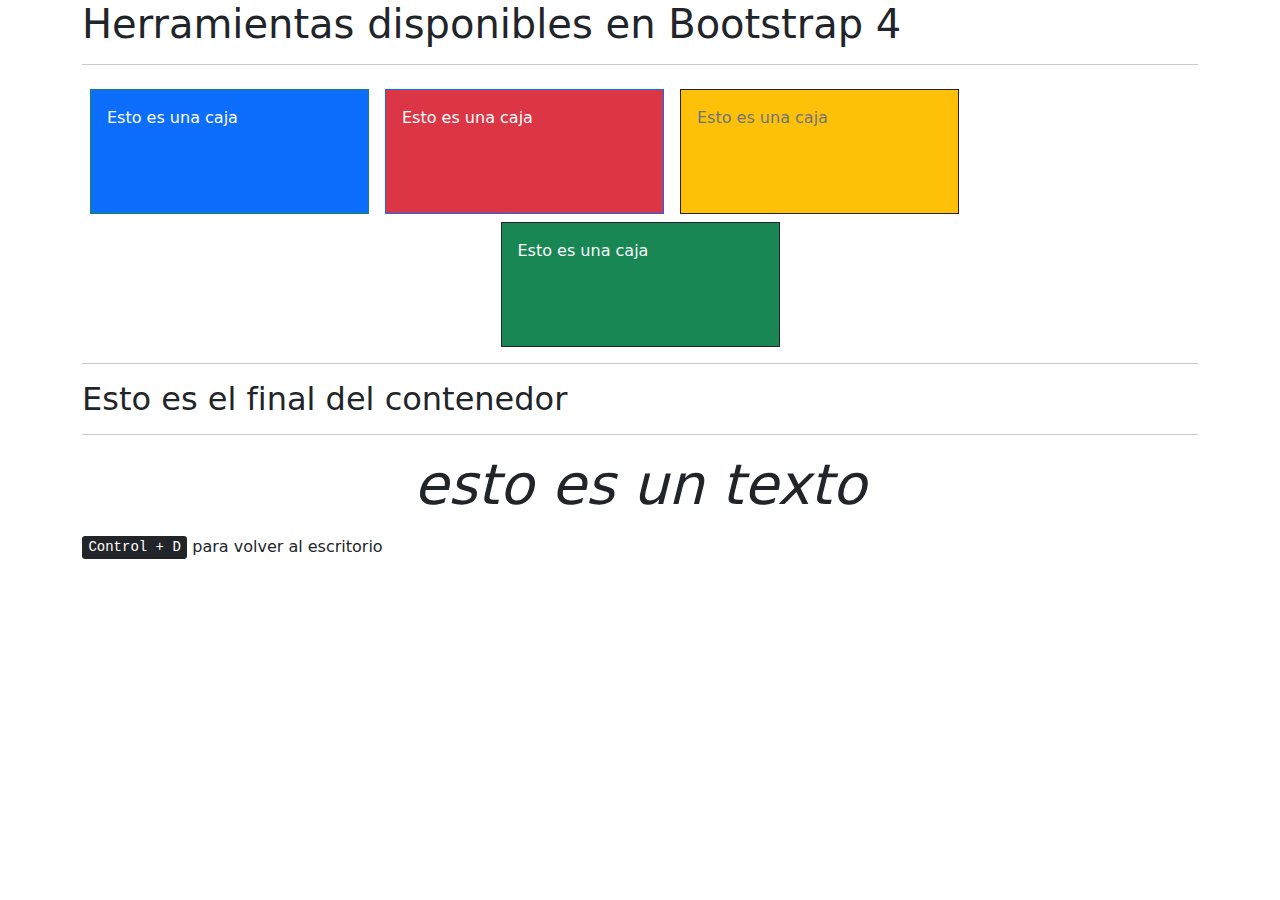
<file: aprendiendo-bootstrap/herramientas.html>
<!DOCTYPE html>
<html lang="es">

<head>
    <meta charset="utf-8" />
    <meta name="viewport" content="width-device-width, user-scalable=no" />
    <title>Aprendiendo Bootstrap con Victor Robles</title>
    <link rel="stylesheet" href="bootstrap/css/bootstrap.min.css" />
    <link rel="stylesheet" href="styles.css" />
</head>

<body>

    <div class="container" style="height: 500px;">

        <h1>Herramientas disponibles en Bootstrap 4</h1>
        <hr>

        <div
            class="m-2 p-3 text-white bg-primary float-start float-sm-none float-md-start caja w-25 h-25 border border-success rounded-0">
            Esto es una caja
        </div>

        <div class="m-2 p-3 text-white bg-danger float-start caja w-25 h-25 border border-primary rounded-0">
            Esto es una caja
        </div>

        <div class="m-2 p-3 text-secondary bg-warning float-start caja w-25 h-25 border border-dark rounded-0">
            Esto es una caja
        </div>

        <div class="clearfix"></div>

        <div class="visible shadow-none mx-auto p-3 text-light bg-success caja w-25 h-25 border border-dark rounded-0">
            Esto es una caja
        </div>

        <div class="clearfix"></div>
        <hr>
        <h2>Esto es el final del contenedor</h2>
        <hr>

        <p class="display-4 fst-italic text-center text-lowercase">Esto es un texto</p>

        <kbd>Control + D</kbd> para volver al escritorio

    </div>


    <script type="text/javascript" src="jquery/jquery-3.6.0.min.js"></script>
    <script type="text/javascript" src="bootstrap/js/bootstrap.min.js"></script>
</body>

</html>
</file>
<file: aprendiendo-bootstrap/styles.css>
#menu{
    height: 50px;
}
#menu ul{
    text-decoration: none;
    list-style: none;
    line-height: 50px;
}

.item{
    height: 150px;
}

footer{
    height: 50px;
    line-height: 50px;
}

.lateral{
    height: 250px;
}

.lateral > div{
    height: calc(250px / 3);
}

#slider{
    width: 450px;
    overflow: hidden;
}

#slider img{
    height: 450px;
}
</file>
<file: aprendiendo-css-grid/styles.css>
body{
    font-family: sans-serif;
    text-align: center;
}

/*-----------------EJERCICIO AREAS ---------------*/
#website-areas *{
    margin: 0px;
    padding: 0px;
}

#website-areas{
    display: grid;
    grid-template-columns: repeat(5, 1fr);
    grid-template-rows: 150px 70px 1fr 70px;
    grid-template-areas: 
        "cabecera cabecera cabecera cabecera cabecera"
        "menu menu menu menu menu"
        "lateral contenido contenido contenido contenido"
        "pie pie pie pie pie";


    width: 75%;
    height: 1000px;
    margin: 0px auto;
    border: 1px solid #ccc;
}

#website-areas #cabecera{
    grid-area: cabecera;
    display: flex;
    justify-content: center;
    align-items: center;


    background: blue;
    color: white;
}


#website-areas #menu{
    grid-area: menu;
    background: lightblue;
    color: black;
    line-height: 76px;
}

#website-areas #menu ul{
    display: grid;
    grid-template-columns: repeat(9, 1fr);
    list-style: none;
}

#website-areas #contenido{

    display: grid;
    grid-area: contenido;
    grid-template-columns: repeat(3, 1fr);
    grid-gap: 25px;
    padding: 20px;
    background: #eee;
}

#website-areas #contenido article{
    background: #ccc;
    border: 1px solid #555;
}

#website-areas #lateral{
    grid-area: lateral;
    background: orange;
    color: white;
}

#website-areas #pie-pagina{
    grid-area: pie;
    background-color: black;
    color: white;
}



/*-----------------EJERCICIO COMPLETO---------------*/
#website *{
    margin: 0px;
    padding: 0px;
}

#website{
    display: grid;
    grid-template-columns: repeat(5, 1fr);
    grid-template-rows: 150px 70px 1fr 70px;

    width: 75%;
    height: 1000px;
    margin: 0px auto;
    border: 1px solid #ccc;
}

#website #cabecera{
    display: flex;
    justify-content: center;
    align-items: center;


    grid-column: 1/6;
    background: blue;
    color: white;
}


#website #menu{
    grid-column: 1/6;
    background: lightblue;
    color: black;
    line-height: 76px;
}

#website #menu ul{
    display: grid;
    grid-template-columns: repeat(9, 1fr);
    list-style: none;
}

#website #contenido{
    grid-column: 1/5;

    display: grid;
    grid-template-columns: repeat(3, 1fr);
    grid-gap: 25px;
    padding: 20px;
    background: #eee;
}

#website #contenido article{
    background: #ccc;
    border: 1px solid #555;
}

#website #lateral{
    grid-column: 5/6;
    background: orange;
    color: white;
}

#website #pie-pagina{
    grid-column: 1/6;
    background-color: black;
    color: white;
}

/*---------------------EJEMPLOS-------------------*/
.layout{
    width: 80%;
    height: 600px;
    margin: 0px auto;


    /*Defini el grid layout*/
    display: grid;
    grid-template-columns: repeat(3, 1fr); 
    grid-template-rows: repeat(2, 1fr) 3fr repeat(2, 1fr);
    
    
    /*espacio entre elementos grid*/
    grid-gap: 10px;
    padding: 10px;
    border: 3px solid orangered;
}

.layout .caja{
    font-size: 20px;
    font-weight: bold;
    color: white;
    padding: 20px;
    border: 4px solid #222;
    background: gray;
}

.layout .red{
    grid-column-start: 1;
    grid-column-end: 4;


    background: red;
}

.layout .green{
    grid-row-start: 2;
    grid-row-end: 6;

    background: green;
}

.layout .blue{

    grid-column: 2/4;
    background: blue;
}

.layout .pink{

    grid-column: 2/3;
    grid-row: 3/5;
    background: pink;
}

.layout .orange{
    grid-row: 3/5;
    background: orange;
}

.layout .lightblue{
    /*
    grid-column-start: 1;
    grid-column-end: 3;
    */
    grid-column: 2 / 4;
    background: lightblue;
}
</file>
<file: aprendiendo-flexbox/styles.css>
body{
    --rojo: red;
    font-family: Arial, Helvetica, sans-serif;
    text-align: center;
}

#layout{
    display: flex;
    /*
    flex-direction: row;
    flex-wrap: wrap;
    */
    flex-flow: row wrap;
    justify-content: space-evenly;

    height: 600px;
    align-items: flex-start;

    border: 3px solid black;
    padding: 5px;
}

.caja{
    flex-grow: 1;
    font-weight: bold;
    text-align: center;
    color: white;
    padding: 20px;
    border: 4px solid #222;
    margin: 10px;
    background: gray;
}

.red{
    align-self: flex-start;
    background: red;
}

.green{
    align-self: center;
    background: green;
}

.blue{
    align-self: center;
    background: blue;
}

.orange{
    align-self: flex-end;
    background: orange;
}
</file>
<file: aprendiendo-less/styles.css>
body {
  background: lightblue;
}
h1 {
  font-family: Arial;
}
.informacion ul a {
  color: green;
  font-size: 18px;
}
.informacion {
  box-shadow: 0px 0px 5px black;
  text-shadow: 0px 0px 5px gray;
}
h1 {
  font-size: 37px;
}
h1 {
  color: blue;
}
.informacion {
  height: 900px;
  height: 450px;
  height: 300px;
  height: 225px;
  height: 180px;
}
</file>
<file: aprendiendo-responsive/styles.css>
*{
    margin: 0px;
    padding: 0px;
}
.clearfix{
    float: none;
    clear: both;
}
#container{
    width: 70%;
    background: red;
    margin: 0px auto;
    font-family: Arial, Helvetica, sans-serif;
    margin-top: 40px;
    margin-bottom: 40px;
}

header{
    width: 100%;
    height: 150px;
    background: lightblue;
    color: #333;
    line-height: 150px;
    text-align: center;
}

aside{
    width: 25%;
    min-height: 700px;
    float: left;
    background: #ccc;
    text-align: center;
    line-height: 700px;
}


#articles{
    width: 75%;
    min-height: 700px;
    float: left;
    background-color: lemonchiffon;
}

#articles article{
    width: 25%;
    height: 150px;
    background: green;
    color: white;
    line-height: 150px;
    border: 2px solid white;
    float: left;
    margin: 15px;
} 

/*Desde la anchura 0px hasa la anchura 888px de pantalla*/

@media (max-width: 888px){
    /*Se ejecutaran estos estilos*/

    #articles article{
        width: 40%;
        background: red;
    }

}


@media (max-width: 632px){
    /*Se ejecutaran estos estilos*/

    #container{
        overflow: hidden;
    }

    aside{
        float: none;
        min-width: auto;
        line-height: 20px;
        width: 91%;
        padding: 19px;
    }

    #articles{
        width: 100%;
    }

    #articles article{
        width: 90%;
        background: blue;
    }

}

@media (max-width: 554px){
    /*Se ejecutaran estos estilos*/

    body{
        background: lightsalmon;
    }
}
</file>
<file: aprendiendo-sass/styles.css>
body {
  background-color: #ccc;
}

h1 {
  color: red;
  font-family: sans-serif, Helvetica, Arial;
}

p {
  color: #7a1414;
}

.caja {
  border: 1px solid black;
  width: 500px;
  margin: 0px auto;
  text-align: center;
  background-color: white;
  padding: 10px;
}
.caja h1 {
  color: blue;
}
.caja p {
  color: green;
}
.caja .info {
  font-size: 10px;
}
.caja .info .author {
  font-size: 15px;
  color: orange;
}

.caja {
  border: 5px solid red;
  border-radius: 10px;
  box-shadow: 0px 0px 5px black;
}

.listado {
  border: 5px solid green;
  border-radius: 5px;
  box-shadow: 0px 0px 5px yellow;
}

.alert-success, .alert-danger, .alert {
  border: 1px solid gray;
  background: #eee;
  color: gray;
  padding: 10px;
  width: 80%;
  margin: 20px auto;
}

.alert-danger {
  color: red;
  border-color: red;
}

.alert-success {
  color: green;
  border-color: green;
}

.clearfix {
  clear: both;
}

h1 {
  font-size: 24px;
}

.cajas {
  width: 900px;
  margin: 0px auto;
}

.caja {
  float: left;
  width: 22.2222222222%;
  margin: 10px;
}

h1 {
  color: black;
}

.listado ul li:nth-child(1) {
  font-size: 2px;
}

.listado ul li:nth-child(2) {
  font-size: 4px;
}

.listado ul li:nth-child(3) {
  font-size: 6px;
}

.listado ul li:nth-child(4) {
  font-size: 8px;
}

.listado ul li:nth-child(5) {
  font-size: 10px;
}

.listado ul li:nth-child(6) {
  font-size: 12px;
}

.listado ul li:nth-child(7) {
  font-size: 14px;
}

.listado ul li:nth-child(8) {
  font-size: 16px;
}

.listado ul li:nth-child(9) {
  font-size: 18px;
}

.listado ul li:nth-child(10) {
  font-size: 20px;
}

h1 {
  text-decoration: underline;
}

/*# sourceMappingURL=styles.css.map */
</file>
<file: Maquetacion-1/css/styles.css>
/*FUENTES*/

@font-face{
    font-family: "nevis";
    src: url("fonts/nevis.eot");
    src: url("fonts/nevis.eot?#iefix") format("embedded-opentype"),
        url("fonts/nevis.woff") format("woff"),
        url("fonts/nevis.ttf") format("truetype"),
        url("fonts/nevis.svg") format("svg");
    font-weight: normal;
    font-style: normal;
}


@font-face{
    font-family: "fajala";
    src: url("fonts/FjallaOne-Regular.ttf") format('truetype');
    font-weight: normal;
    font-style: normal;
}

@font-face{
    font-family: "icons";
    src: url("fonts/websymbols-regular-webfont.svg#WebSymbolsRegular") format('svg'),
         url("fonts/websymbols-regular-webfont.eot");
    src: url("fonts/websymbols-regular-webfont.eot?#iefix") format("embedded-opentype"),
        url("fonts/websymbols-regular-webfont.woff") format("woff"),
        url("fonts/websymbols-regular-webfont.ttf") format("truetype"),
        url("fonts/websymbols-regular-webfont.svg") format("svg");
    font-weight: normal;
    font-style: normal;
}


/*ESTILOS GENERALES*/
*{
    padding: 0px;
    margin: 0px;
}

body{
    background-image: url("../img/paven.png");
}

a{
    color: #529125;
    text-decoration: none;
}

a:visited{
    color: #529125;
}

a:hover{
    color: #285616;
}

.red{
    color: #9b2422 !important;
}

.blue{
    color: #0c73f2 !important;
}

.orange{
    color: #d69d2a !important;
}

.icon{
    font-family: "icons";
    float: left;
    margin-right: 5px;
    margin-top: -2px;
}

.clearfix{
    float: none;
    clear: both;
}


/*FORMULARIOS*/

input[type="text"],
input[type="email"],
input[type="password"],
select{
    border: 1px solid #c9c9c9;
    box-shadow: 0px 0px 2px #ccc inset;
    background: white;
    padding: 1px;
    padding-top: 2px;
    padding-bottom: 2px;
    color: gray;
    transition: all 300ms;
}


input[type="text"]:focus,
input[type="email"]:focus,
input[type="password"]:focus,
select:focus{
    border: 1px solid #70b231;
    color: black;
}


input[type="button"],
input[type="submit"],
input[type="reset"],
button{
   display: block;
   border-right: 2px;
   border: 1px solid green;
   width: 60px;
   padding: 3px;
   color: white;
   background-color: #70b231;
   cursor: pointer;
}


input[type="button"]:hover,
input[type="submit"]:hover,
input[type="reset"]:hover,
button:hover{
    box-shadow: 0px 0px 2px gray;
}


input[type="button"]:active,
input[type="submit"]:active,
input[type="reset"]:active,
button:active{
    box-shadow: 0px 0px 3px gray inset;
    text-shadow: 0px 0px 1px #ccc;
}

/*CABECERA*/

#header{
    min-width: 1024px;
    width: 100%;
    height: 250px;
    margin: 0px auto;
}

#header a{
    text-decoration: none;
}

#header #logotipo{
    width: 770px;
    margin: 0px auto;
    padding-top: 20px;
}

#header #logotipo img{
    display: block;
    text-align: center;
    margin: 0px auto;
    width: 140px;
}

#header h1{
    text-align: center;
    font-size: 40px;
    font-family: "nevis";
    text-transform: uppercase;
    letter-spacing: 4px;
    margin-top: 10px;
    text-shadow: 0px 2px 1px #333333;
    transition: all 300ms;
}

#header h1:hover{
    text-shadow: 0px 2px 1px #333333, 0px 0px 4px #70b231;
}


#header h1 a{
    color: #70b231;
}


/*BARRA DE NAVEGACION*/

#nav{
    width: 100%;
    height: 40px;
    background-color: #333333;
    color: white;
    font-family: sans-serif, Arial, Helvetica, sans-serif;
    font-size: 14px;
    box-shadow: 0px 0px 2px gray;

}

#nav ul{
    list-style: none;
    text-decoration: none;
    margin: 0px auto;
    width: 1090px;
}

#nav > ul > li{
    line-height: 40px;
    float: left;
    border-right: 1px solid gray;
    transition: all 300ms;
}

#nav > ul > li a{
    display: block;
    padding-left: 20px;
    padding-right: 20px;
    color: white;
    text-decoration: none;
}

#nav > ul > li > a:first-child{
    border-left: 1px solid gray;
}

#nav > ul > li:hover{
    background: #70b231;
    box-shadow: 0px 0px 4px green inset;
}

/*MENU DESPLEGABLE*/

#nav > ul > li > ul{
    display: none;
    position: absolute;
    width: 160px;
    box-shadow: 0px 2px 2px gray;
    z-index: 1;
}

#nav > ul > li:hover > ul{
    display: block;
}

#nav > ul > li:hover > ul > li {
    background-color: #f2f1f0;
    border-bottom: 1px solid #d6d6d6;
    padding: 8px;
    line-height: 25px;
    font-size: 13px;
    transition: all 300ms;
}


#nav > ul > li:hover > ul > li a{
    color: #666666;
} 

#nav > ul > li:hover > ul > li:hover{
    box-shadow: 0px 0px 2px #ccc inset;
    background: rgb(238, 237, 237);
} 


/*CONTENIDO*/

#content{
    font-family: sans-serif, Arial, Helvetica, sans-serif;
    width: 1250px;
    min-height: 1100px;
    margin: 0px auto;
}

/*BARRA LATERAL*/

#aside, #frase{
    width: 200px;
    float: left;
    margin: 30px;
    background-color: white;
    border: 1px solid #ccc;
    box-shadow: 0px 2px 2px #ccc;
    font-family: sans-serif,Arial, Helvetica, sans-serif;
}

#frase{
    width: 180px;
    padding: 10px;
    font-size: 10px;
    font-family: sans-serif;
}

#aside .widget{
    display: block;
    width: 180px;
    margin: 5px auto;
    padding: 8px;
    padding-left: 10px;
    padding-right: 10px;
    font-size: 14px;
    border-bottom: 1px dashed #333333;
}

#aside .widget:last-child{
    margin-bottom: 20px;
}

#aside h3{
    display: block;
    width: 100%;
    color: #333333;
    text-align: center;
    padding-top: 2px;
    padding-bottom: 2px;
    margin-bottom: 15px;
    background: #f2f3f2;
    border: 1px solid #ccc;
    border-left: none;
    border-right: none;
}

#aside li{
    margin-top: 8px;
    margin-bottom: 5px;
    margin-left: 20px;
    list-style: square;
}

/*FORMULARIOS BARRA LATERAL*/

#aside div label,
#aside div input[type="text"],
#aside div input[type="email"],
#aside div input[type="password"],
#aside div a{
    display: block;
    width: 95%;
    margin-top: 2px;
    margin-bottom: 2px;
}

#aside div input[type="button"],
#aside div input[type="submit"],
#aside div button{
    margin-top: 5px;
    margin-bottom: 10px;
}

#aside input,
#aside label{
    margin: 0px;
    text-align: center;
}

/*SECCIONES*/

#sections{
    float: right;
    width: 75%;
    font-family: sans-serif,Arial, Helvetica, sans-serif;
    margin-right: 20px;
}

#sections .titulo{
    font-family: "fajala";
    font-size: 24px;
    font-weight: normal;
    letter-spacing: 1px;
    text-align: center;
    margin-top: -20px;
    padding-top: 20px;
    padding-bottom: 10px;
    border-bottom: 1px solid #ccc;
}

#sections section{
    margin-top: 40px;
    background-color: white;
    padding: 20px;
    border: 1px solid #ccc;
    box-shadow: 0px 0px 4px #c9c9c9;
    color: #333333;
    font-size: 16px;
    overflow: hidden;
}

#sections .article{
    margin: 10px;
    margin-top: 20px;
    margin-bottom: 20px;

}

#sections .date{
    color: gray;
    font-size: 14px;
}

#sections .stickerOne,
#sections .stickerTwo{
    position: absolute;
    margin-top: -38px;
    z-index: 0;
}


#sections .stickerTwo{
    margin-left: 850px;
}

#history{
    float: right;
    margin-top: 20px;
    margin-right: 20px;
}

/*PIE DE PAGINA*/
#footer{
    width: 100%;
    margin: 0px auto;
    text-align: center;
    margin-top: 40px;
    background-color: #333333;
    padding-top: 10px;
    padding-bottom: 10px;
    color: white;
    font-family: sans-serif;
    font-size: 14px;
    box-shadow: 0px 0px 2px gray;

}
</file>
<file: Maquetacion-2/css/styles.css>
/*Fuentes*/

@font-face{
    font-family: "TrebuchetMS";
    src: url(fonts/TrebuchetMS.ttf);
    font-weight: normal;
    font-style: normal;
}


@font-face{
    font-family: "BebasNeue";
    src: url(fonts/BebasNeue.otf);
    font-weight: normal;
    font-style: normal;
}


@font-face{
    font-family: "WebSymbolsRegular";
    src: url(fonts/BebasNeue.otf);
    src: url('fonts/websymbols-regular-webfont.eot?#iefix') format('embedded-opentype'),
         url('fonts/websymbols-regular-webfont.woff') format('woff'),
         url('fonts/websymbols-regular-webfont.ttf') format('truetype'),
         url('fonts/websymbols-regular-webfont.svg#WebSymbolsRegular') format('svg');
    font-weight: normal;
    font-style: normal;

}

/*GENERALES*/
*{
    margin: 0px;
    padding: 0px;
}

body{
    background: url("../img/pattern.png");
}

.wrap{
    width: 1250px;
    margin: 0px auto;
}

.gear, .icon{
    font-family: "WebSymbolsRegular";
}

.clearfix{
    float: none;
    clear: both;
}

/*Cabezera*/

#header{
    width: 100%;
    height: 70px;
    background: black;
    font-family: "BebasNeue";
    color: white;
}

#logo{
    float: left;
    width: 200px;
    background-color: #37bcf9;
    text-align: center;
    margin-top: 8px;
    margin-left: 20px;
    letter-spacing: 1px;
    cursor: pointer;
    overflow: hidden;
    transition: all 300ms;
}

#logo:hover{
    border-radius: 2px;
    color: black;
    background: #ccc;
}

#logo .gear{
    display: block;
    float: left;
    font-size: 30px;
    margin-top: 8px;
    margin-left: 26px;
    animation-name: rotate-gear;
    animation-duration: 2s;
    animation-iteration-count: infinite;
    animation-timing-function: linear;
}

@keyframes rotate-gear{
    from{
        transform: rotateZ(0deg);
    }
    to{
        transform: rotateZ(360deg);
    }
}

#logo:hover .gear{
    animation: fromBellow 500ms linear;
}

@keyframes fromBellow{
    0%{
        transform: translateY(0%);
    }
    50%{
        transform: translateY(200%);
    }
    100%{
        transform: translateY(0%);
    }
}

#logo h3{
    display: block;
    float: right;
    font-size: 40px;
    margin-top: 5px;
    margin-right: 65px;
    transition: all 300ms;
}

#logo:hover h3{
    animation: fromRight 300ms linear;
}

@keyframes fromRight{
    from{
        transform: translateX(200%);
    }
    to{
        transform: translateX(0%);
    }
}

#menu{
    float: right;
    height: 70px;
    background: transparent;
}

#menu ul li{
    font-size: 24px;
    display: inline-block;
    margin: 0px 20px 0px 20px;
    letter-spacing: 1px;
    line-height: 70px;
}

#menu ul li a{
    display: block;
    color: white;
    text-decoration: none;
    transition: all 200ms;
}


#menu ul li a:hover{
    color: #37bcf9;
    transform: scale(1.2, 1.2);
}

/*BANNER*/

#banner{
    width: 95.5%;
    height: 100px; 
    border: 10px solid white;
    box-shadow: 0px 0px 2px gray;
    background: url("../img/bakbaner.png");
    background-position: -200px -200px;
    margin: 20px auto;
    animation: backBanner 10s linear;
}

@keyframes backBanner{
    0%{
        background-position: 0px 0px;
    }
    100%{
        background-position: -200px -200px;
    }
}

#banner h1{
    display: block;
    width: 850px;
    font-family: "BebasNeue";
    color: white;
    font-size: 45px;
    letter-spacing: 2px;
    font-weight: normal;
    text-shadow: 2px 2px 1px black;
    margin: 27px auto;
    overflow: hidden;
    animation: showText 10s linear;
}

@keyframes showText{
    0%{
        transform: translateX(-600%) scale(5,5);
        opacity: 1;
    }
    50%{
        transform: translateX(600%) scale(5,5);
        opacity: 1;
    }
    75%{
        transform: translateX(-600%) scale(5,5);
        text-shadow: none;
        color: transparent;
        opacity: 0;
    }
    100%{
        transform: translateX(0%) scale(1, 1);
        text-shadow: 2px 2px 1px black;
        color: white;
        opacity: 1;
    }
}

/*TARJETAS*/

.card{
    float: left;
    width: 205px;
    height: 305px;
    border: 1px solid #ccc;
    box-shadow: 1px 1px 2px #ddd;
    overflow: hidden;
    margin: 22px;
    margin-top: 40px;
    cursor: pointer;
    transition: all 300ms;
}

.card:hover{
    background: black;
}

.card:last-child{
    margin-right: 0px;
}

.card .icon{
    display: block;
    width: 100%;
    height: 130px;
    font-size: 50px;
    line-height: 110px;
    text-align: center;
    margin: 0px auto;
    transition: all 300ms;
}

.card:hover .icon{
    font-size: 70px;
    color: #37bcf9;
    animation: showIcon 300ms linear;
}

@keyframes showIcon{
    from{
        transform: translateY(-200%);
    }
    to{
        transform: translateY(0%);
    }
}

.card .category{
    width: 100%;
    height: 50px;
    font-family: "TrebuchetMS";
    font-size: 21px;
    font-weight: bold;
    text-align: center;
    color: #00538c;
    transition: all 300ms;
}

.card:hover .category{
    color: white;
    animation: showCategory 400ms linear;
}

@keyframes showCategory{
    from{
        transform: translateY(-300%);
        color: black;
    }
    to{
        transform: translateY(0%);
        color: white;
    }
}

.card .description{
    font-family: "TrebuchetMS";
    text-align: center;
    color: #0370b9;
    font-size: 15px;
    transition: all 300ms;
}

.card:hover .description{
    color: white;
    animation: showDescription 400ms linear;
}

@keyframes showDescription{
    from{
        transform: translateX(-300%);
        color: black;
    }
    to{
        transform: translateX(0%);
        color: white;
    }
}

/*BARRA LATERAL*/

#lateral{
    width: 300px;
    min-height: 1200px;
    font-family: "TrebuchetMS";
    float: right;
    margin: 20px;
}

aside h3{
    display: block;
    width: auto;
    height: 45px;
    line-height: 49px;
    background: url("../img/pxgray.png"), white;
    box-shadow: 0px 1px 0px #393d3f, 1px 2px 0px #393d3f, 2px 3px 0px #393d3f, 3px 4px 0px #393d3f;
    font-size: 30px;
    font-family: "BebasNeue";
    font-weight: normal;
    letter-spacing: 2px;
    padding-left: 15px;
    margin-top: 30px;
    margin-bottom: 15px;
}

#lateral h3:first-child{
    margin-top: 0px;
}
#search{
    width: 90%;
    height: 30px;
    margin: 10px auto;
    background-color: white;
    border: 1px solid #ccc;
    border-radius: 5px;
    box-shadow: 1px 1px 4px #ccc inset;
}

#lateral input[type="text"]{
    width: 78%;
    height: 30px;
    border: none;
    padding-left: 5px;
    border-radius: 5px;
    background-color: transparent;
    color: #ccc;
    transition: all 300ms;
}

#lateral input[type="text"]:focus{
    color: #555;
}

#lateral input[type="button"],
#lateral input[type="submit"]{
    height: 30px;
    cursor: pointer;
    font-size: 16px;
    background-color: transparent;
    border: none;
    border-left: 1px solid #ccc;
    color: #555;
    padding-left: 15px;
}

.aside-box{
    width: 90%;
    height: 240px;
    margin: 0px auto;
    margin-top: 20px;
    padding-top: 2px;
    background: white;
    box-shadow: 0px 0px 1px rgba(0, 0, 0, 0.3), 0px 3px 7px rgba(0, 0, 0, 0.3), 0px 1px white inset, 0px -3px 2px rgba(0, 0, 0, 0.3) inset;
}

#login input[type="email"],
#login input[type="password"]{
    display: block;
    margin: 0px auto;
    margin-top: 20px;
    width: 82%;
    height: 30px;
    border: 1px solid #ccc;
    box-shadow:  1px 1px 1px #ccc inset;
    border-radius: 5px;
    padding-left: 30px;
}

#login input[type="email"]:focus,
#login input[type="password"]:focus{
    color: #555;
    box-shadow: 1px 1px 1px gray inset;
}

#login #user,
#login #password{
    display: block;
    text-align: center;
    position: absolute;
    margin-left: 15px;
    margin-top: 6px;
    height: 30px;
}

#login #password{

    margin-left: 18px;
    margin-top: 25px;
    font-size: 20px;
}


#login input[type="submit"],
#login input[type="button"],
#login input[type="reset"],
#login button{
    text-align: center;
    width: 100px;
    height: 35px;
    margin-top: 20px;
    color: white;
    background: linear-gradient(to bottom, #3eb8e5 0%, #2ca0ca 100%);
    border: 1px solid #156785;
    border-radius: 0px;
    cursor: pointer;
    font-size: 15px;
    font-family: "TrebuchetMS";
    font-weight: lighter;
    margin-left: 17px;
    margin-bottom: 20px;
    transition: all 300ms;
} 


#login input[type="submit"]:hover,
#login input[type="button"]:hover,
#login input[type="reset"]:hover,
#login button:hover{
    box-shadow: 0px 0px 3px gray;
}

#login a{
    display: block;
    font-size: 14px;
    text-decoration: none;
    margin-left: 18px;
    color: #555;
}

#login a:hover{
    text-decoration: underline;
    color: #2f78bc;
}

#social{
    height: 190px;
}

#social a{
    display: block;
    color: #333;
    text-decoration: none;
    font-size: 30px;
    margin-left: 20px;
    margin-top: 10px;
    margin-bottom: 20px;
}

#social .overlay{
    display: block;
    height: 20px;
    font-family: Arial, Helvetica, sans-serif;
    font-weight: bold;
    letter-spacing: 1px;
    text-shadow: 0px 0px 1px #ccc;
    border: 3px solid white;
    box-shadow: 0px 0px 4px #ccc;
    background: #f4f7fe;
    position: absolute;
    padding: 5px;
    margin-left: 70px;
    margin-top: -52px;
    transform: translateX(-80%);
    opacity: 0;
    transition: all 400ms;
}

#social div:hover .overlay{
    opacity: 1;
    transform: translateX(0%);
}

/*ARTICULOS*/

#articles{
    width: 860px;
    float: left;
}

#articles h2{
    display: block;
    width: 100%;
    height: 75px;
    line-height: 75px;
    text-align: center;
    font-family: "BebasNeue";
    font-size: 40px;
    font-weight: normal;
    letter-spacing: 2px;
    background: url('../img/pxgray.png'), white;
    box-shadow: 0px 1px 0px #393d3f, 1px 2px 0px #393d3f, 2px 3px 0px #393d3f, 3px 4px 0px #393d3f;
    margin: 0px auto;
    margin-top: 20px;
    margin-bottom: 15px;
}

#articles article{
    width: 98%;
    height: auto;
    border: 1px solid #ccc;
    margin: 40px auto;
    padding: 10px;
    font-family: "TrebuchetMS";
    background: white;
    color: black;
    box-shadow: 1px 1px 2px #ddd;
}

#articles article h4{
    display: block;
    font-size: 23px;
    margin: 3px;
}

#articles article h4 a{
    text-decoration: none;
    color: #00538c;
}

#articles article h4 a:hover{
    text-decoration: underline;
}

#articles .data{
    float: right;
    background: #393d3f;
    color: white;
    height: 30px;
    line-height: 30px;
    margin: -10px;
    padding: 4px;
    font-size: 13px;
    border-radius: 0px 0px 0px 5px;
}

#articles .data span{
    margin: 6px;
}

#articles article p{
    margin-top: 10px;
    margin-bottom: 10px;
    font-size: 15px;
}

#blog{
    height: 100px;
    margin-top: 60px;
    line-height: 100px;
    text-align: center;
    font-family: "BebasNeue";
    transition: all 1s;
}

#blog a{
    display: block;
    font-family: "BebasNeue";
    font-size: 40px;
    letter-spacing: 3px;
    color: #00538c;
    text-decoration: none;
    transition: all 1s;
}

#blog:hover{
    background-color: #333;
    border: 10px solid #37bcf9;
    border-radius: 240px;
    box-shadow: 0px 0px 10px gray;
    animation: blink 10s infinite linear;
}

#blog:hover a{
    color: white;
    text-shadow: 1px 1px 1px black, 1px 2px 1px black, 1px 3px 1px black, 1px 4px 1px black, 1px 5px 1px black, 1px 6px 1px black;
}

@keyframes blink{
    0%{
       border: 10px solid #37bcf9; 
    }
    25%{
        border: 10px solid green;
    }
    50%{
        border: 10px solid yellow;
    }
    75%{
        border: 10px solid white;
    }
    100%{
        border: 10px solid #37bcf9;
    }
}
/*FOOTER*/

#footer{
    width: 100%;
    height: 470px;
    background: black;
    color: white;
    overflow: hidden;
}

#footer .wrap > div{
    float: left;
    width: 320px;
    height: 370px;
    margin: 40px;
    text-align: center;
    color: white;
    font-family: "TrebuchetMS";
}

footer a{
    text-decoration: none;
    color: #37bcf9;
    transition: all 300ms;
}

#footer h5{
    display: block;
    background: url('../img/pxgray.png'), white;
    height: 50px;
    letter-spacing: 2px;
    text-align: center;
    font-family: "BebasNeue";
    font-size: 40px;
    line-height: 55px;
    color: black;
    border-radius: 5px;
    margin-bottom: 15px;
}

#footer ul{
    text-align: left;
    margin: 20px;
    font-size: 25px;
}

#footer ul li{
    margin-top: 10px;
    padding: 5px;
    border-bottom: 1px solid #ccc;
}

#footer ul li a{
    display: block;
    height: 40px;
    transition: all 300ms;
}

#footer ul li:hover a{
    padding-left: 40px;
    color: white;
    width: 100%;
}

#footer iframe{
    width: 100%;
    height: 300px;
    margin-top: 10px;
    border-radius: 5px;
    border: 5px solid white;
    box-shadow: 0px 0px 5px gray;
}

#footer img{
    margin-bottom: 15px;
}

#footer #browsers img{
    width: 45px;
}
</file>
<file: Maquetacion-2/css/responsive.css>
@media (max-width:1250px){
    .wrap{
       width: 90%; 
       margin: 0px auto;
    }

    #banner h1{
        width: 100%;
        font-size: 35px;
        text-align: center;
        margin: 33px auto;
    }

    .card{
        width: 16%;
        margin: 1.45%;
    }

    .card p{
        display: block;
        width: 90%;
        margin: 0px auto;
        text-align: center;
    }

    #articles{
        width: 65%;
    }

    #articles article{
        width: 97%;
    }

    #footer .wrap > div{
        width: 24%;
    }

    #footer #browsers img{
        width: 14%;
    }

    #footer h5{
        font-size: 30px;
    }
}

@media (max-width: 1080px){
    .card .category{
        font-size: 17px;
    }

    .card .description{
        font-size: 14px;
    }

    #articles{
        width: 61%;
    }
}

@media (max-width: 970px){
    #articles{
        width: 59%;
    }

    #footer .wrap > div{
        width: 26%;
        margin: 20px;
    }
    #footer h5{
        font-size: 22px;
    }
}

@media (max-width: 925px){
    #articles{
        width: 65%;
    }

    #lateral{
        width: 25%;
    }

    #lateral input[type="text"]{
        width: 78%;
    }

    .aside-box{
        width: 95%;
        min-height: 140px;
        height: auto;
        padding-bottom: 10px;
    }

    #login a{
        margin-top: 10px;
        margin-bottom: 10px;
    }

    #login input[type="email"],
    #login input[type="password"]{
        width: 65%;
    }

    #login #user,
    #login #password{
        margin-left: 24px;
    }

    #login input[type="submit"],
    #login input[type="button"],
    #login input[type="reset"],
    #login button{
        margin-bottom: 0px;
    }

    #login input[type="reset"]{
        display: none;
    }
}

@media (max-width: 899px){
    #lateral h3{
        font-size: 20px;
    }
}

@media (max-width: 799px){
    #banner h1{
        font-size: 29px;
    }

    .card{
        height: auto;
    }

    .card .category{
        font-size: 15px;
        margin-top: -23px;
    }

    .card .description{
        display: none;
    }

    #footer img{
        margin-bottom: 15px;
        max-width: 100%;
    }
}

@media (max-width: 724px){
    #header{
        width: 100%;
        height: 120px;
        padding-top: 10px;
    }

    #logo{
        float: none;
        width: 200px;
        margin: 0px auto;
    }
    #menu{
        clear: both;
        float: none;
        width: 440px; 
        margin: 0px auto;
    }

    #lateral input[type="text"]{
        width: 70%;
    }
}

@media (max-width: 660px){
    #banner h1{
        font-size: 25px;
    }

    #lateral{
        float: none;
        width: 100%;
        margin: 0px auto;
        min-height: auto;
        margin-top: 20px;
    }

    #articles{
        float: none;
        width: 100%;
        margin: 0px auto;
    }

    #lateral input[type="text"]{
        width: 90%;
    }

    #login input[type="email"],
    #login input[type="password"]{
        width: 90%;
    }

    #footer{
        height: auto;
        padding-bottom: 40px;
    }

    #footer .wrap > div{
        width: 100%;
        margin: 0px auto;
        margin-top: 20px;
    }

    #footer h5{
        font-size: 25px;
    }

}

@media (max-width: 475px){

    #logo{
        float: left;
    }

    #header{
        width: 100%;
        height: 275px;
        padding-top: 10px;
    }
    
    #menu{
        clear: both;
        float: none;
        width: 100%;
        margin-top: 0px auto;
    }

    #menu ul li{
        width: 100%;
        line-height: 30px;
    }


    #menu ul li a{
        width: 100%;
        line-height: 52px;
    }

    #menu ul li a:hover{
        color: #37bcf9;
        transform: scale(1, 1);
    }

    #banner{
        height: 85px;
    }

    #banner h1{
        font-size: 18px;
    }

    #lateral input[type="text"]{
        width: 85%;
    }

    .card .icon{
        font-size: 35px;
    }

    .card:hover .icon{
        font-size: 35px;
    }

    .card .category{
        font-size: 13px;
    }

    #articles .data{
        float: none;
        margin: -10px;
        border-radius: 0px 0px 0px 0px;
    } 

    #articles article h4{
        margin-top: 20px;
    }    
}
</file>
